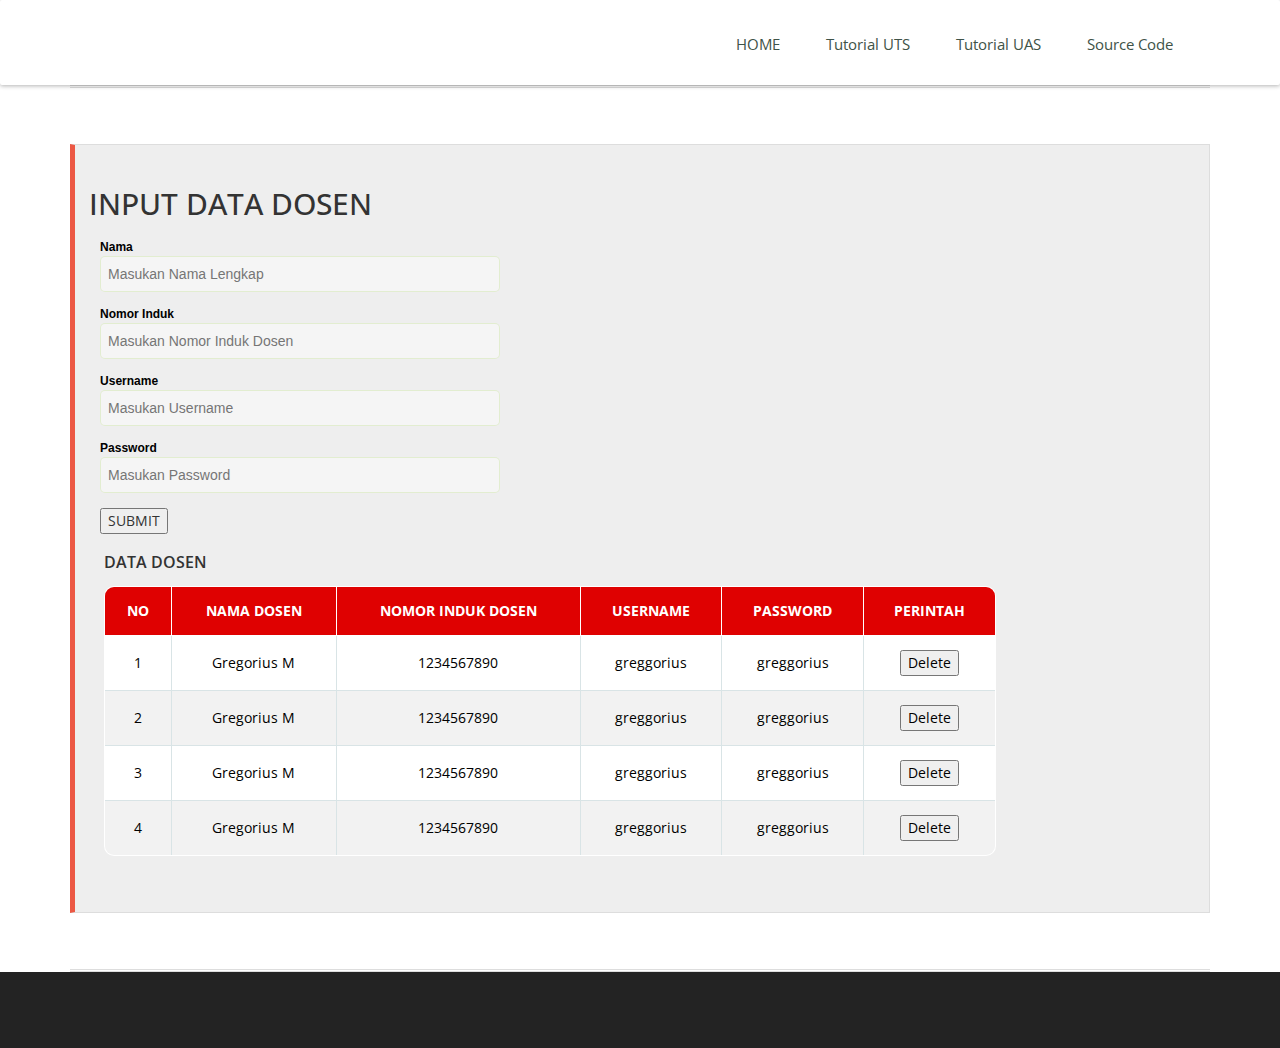
<file: src/main/webapp/index.html>
<!DOCTYPE html>
<html>
<head>
<title>HOME</title>

<meta name="viewport" content="width=device-width, initial-scale=1">
<meta http-equiv="Content-Type" content="text/html; charset=utf-8" />


<link href="css/bootstrap.css" rel='stylesheet' type='text/css' />
<link href="css/style.css" rel="stylesheet" type="text/css" media="all" />
<link href="css/boxalert.css" rel='stylesheet' type='text/css' />
<link href="css/table.css" rel='stylesheet' type='text/css' />
<link href="css/form.css" rel='stylesheet' type='text/css' />

<script type="text/javascript" src="js/jquery-1.11.0.min.js"></script>
<script src="js/boxalert.js"></script>
<script type="application/x-javascript"> addEventListener("load", function() { setTimeout(hideURLbar, 0); }, false); function hideURLbar(){ window.scrollTo(0,1); } </script>

<link href='http://fonts.googleapis.com/css?family=Oswald:400,700,300|Open+Sans:300italic,400italic,600italic,400,300,600,700' rel='stylesheet' type='text/css'>

<script src="js/wow.min.js"></script>
<link href="css/animate.css" rel='stylesheet' type='text/css' />
<script>new WOW().init();</script>


</head>
<body>


<div class="header box css3-shadow" id="head">
 	<div class="container">
	  <div class="header-top">
	        
			
		 					 
		     <div class="h_menu4">
			 
				<a class="toggleMenu" href="#">Menu</a>
				<ul class="nav">
					<li class="active"><a class="scroll" href="index.html">HOME</a></li>
					<li><a href="uts.html">Tutorial UTS</a>
					<li><a href="uas.html">Tutorial UAS</a>
					<li><a href="https://github.com/MughniSalam/UASP4_Mughni.git">Source Code</a>
				</ul>
				
				<script type="text/javascript" src="js/nav.js"></script>
			</div>

			<div class="clearfix"> </div>
			
			
		  </div>
	</div>
</div>

<!-- BOX MESSAGE 

<div class="info-box alert">
<div class="text">Success &#8211; Your message will goes here</div>
<p><a class="toggle-alert" href="#">Toggle</a></p></div>
-->

<!--CONTENT -->
	
<div class="container">

	<div class="mid-section">

		<div class="mid-top wow fadeInUpBig animated animated" data-wow-delay="0.4s">
		
		    <div  class="form1">
    		<h2>INPUT DATA DOSEN</h3><br/>
			<form id="contactform"> 
    			<p class="contact1"><label for="nama">Nama</label></p> 
    			<input id="name" name="name" placeholder="Masukan Nama Lengkap" required="" tabindex="1" type="text"> 
    			               
                <p class="contact1"><label for="username">Nomor Induk</label></p> 
    			<input id="username" name="username" placeholder="Masukan Nomor Induk Dosen" required="" tabindex="1" type="text"><br/>            
  				
				<p class="contact1"><label for="username">Username</label></p> 
    			<input id="username" name="username" placeholder="Masukan Username" required="" tabindex="1" type="text"><br/> 
            	
            	<p class="contact1"><label for="username">Password</label></p> 
    			<input id="username" name="username" placeholder="Masukan Password" required="" tabindex="1" type="password"><br/> 
    			<button type="button">SUBMIT</button>
				 	 
			</form> </div>
			<br/>
			<div class="col-md-10 mid-text">
				 <h3>DATA DOSEN</h3>
					<!-- <p>Lorem ipsum dolor sit amet consectetur adipisicing elit, sed do eiusmod tempor incididunt ut labore et Lorem ipsum dolor sit amet consectetur adipisicing elit, sed do eiusmod tempor incididunt ut labore et dolore magna aliqua. dolore magna aliqua. Lorem ipsum dolor sit amet consectetur adipisicing elit, sed do eiusmod tempor incididunt ut labore et Lorem ipsum dolor sit amet consectetur adipisicing elit, sed do eiusmod tempor incididunt ut labore et dolore magna aliqua. dolore magna aliqua.</p> -->


<table class="responstable">
  
  <tr>
    <th><span>NO</span></th>
	<th><span>NAMA DOSEN</span></th>
    <th>NOMOR INDUK DOSEN </th>
    <th>USERNAME</th>
    <th>PASSWORD</th>
    <th>PERINTAH</th>
  </tr>
  
  <tr>
	<td>1</td>
    <td>Gregorius M</td>
    <td>1234567890</td>
    <td>greggorius</td>
    <td>greggorius</td>
    <td><button type="button">Delete</button></td>
  </tr>
  
  <tr>
	<td>2</td>
    <td>Gregorius M</td>
    <td>1234567890</td>
    <td>greggorius</td>
    <td>greggorius</td>
    <td><button type="button">Delete</button></td>
  </tr>
  
  <tr>
	<td>3</td>
    <td>Gregorius M</td>
    <td>1234567890</td>
    <td>greggorius</td>
    <td>greggorius</td>
    <td><button type="button">Delete</button></td>
  </tr>
  
  <tr>
	<td>4</td>
    <td>Gregorius M</td>
    <td>1234567890</td>
    <td>greggorius</td>
    <td>greggorius</td>
    <td><button type="button">Delete</button></td>
  </tr>
  
</table>
					
			</div>
			<div class="clearfix"></div>
		</div>
	</div>
</div>

<!--/start-copyright-section-->
	<div class="copyright">
	<div class="container">
	<div class="logo2  wow bounceInLeft" data-wow-delay="0.4s"><a href="index.html"><img src="images/logo2.png" alt=""/ title="logo" /></a></div>
	<p class="write  wow bounceInRight" data-wow-delay="0.4s">Copyright &copy; 2015 | Mughni Salam</a></p>
	</div>
	<div class="clearfix"></div>
	</div>
			
</body>
</html>
</file>
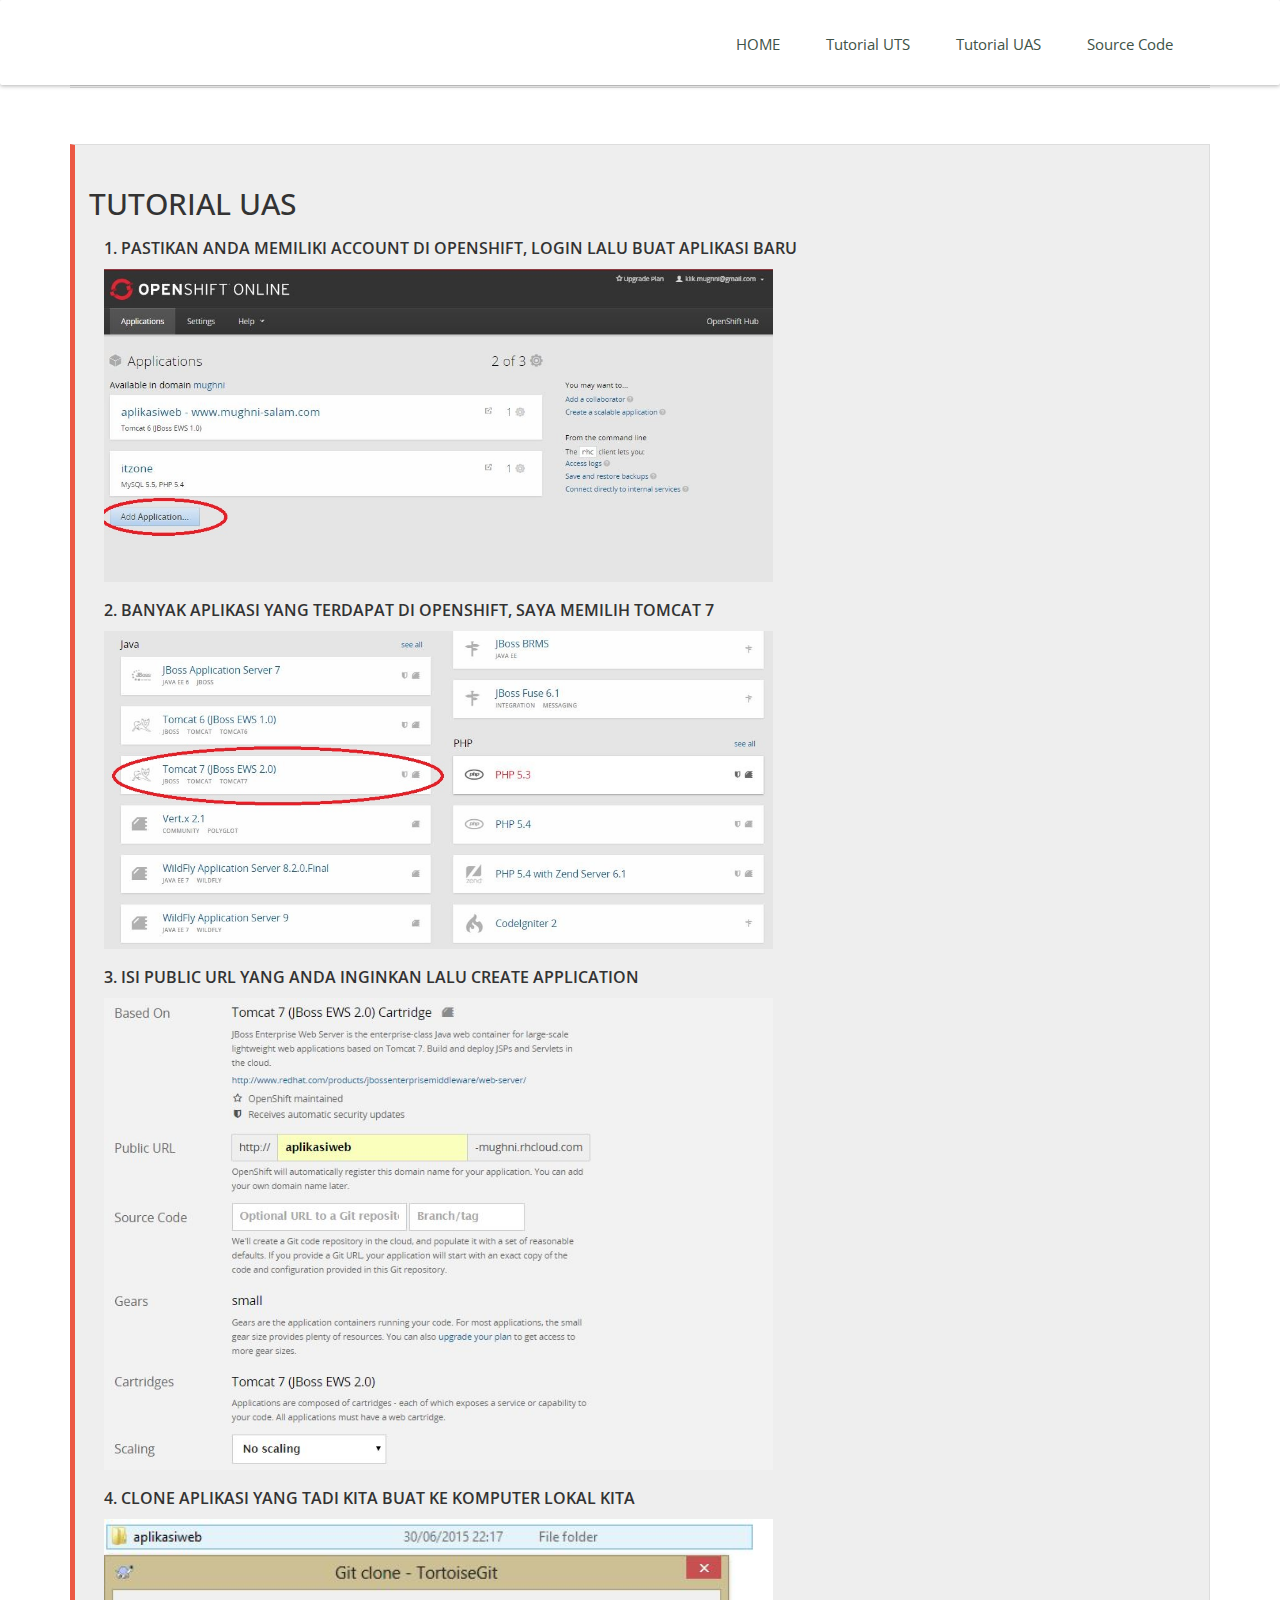
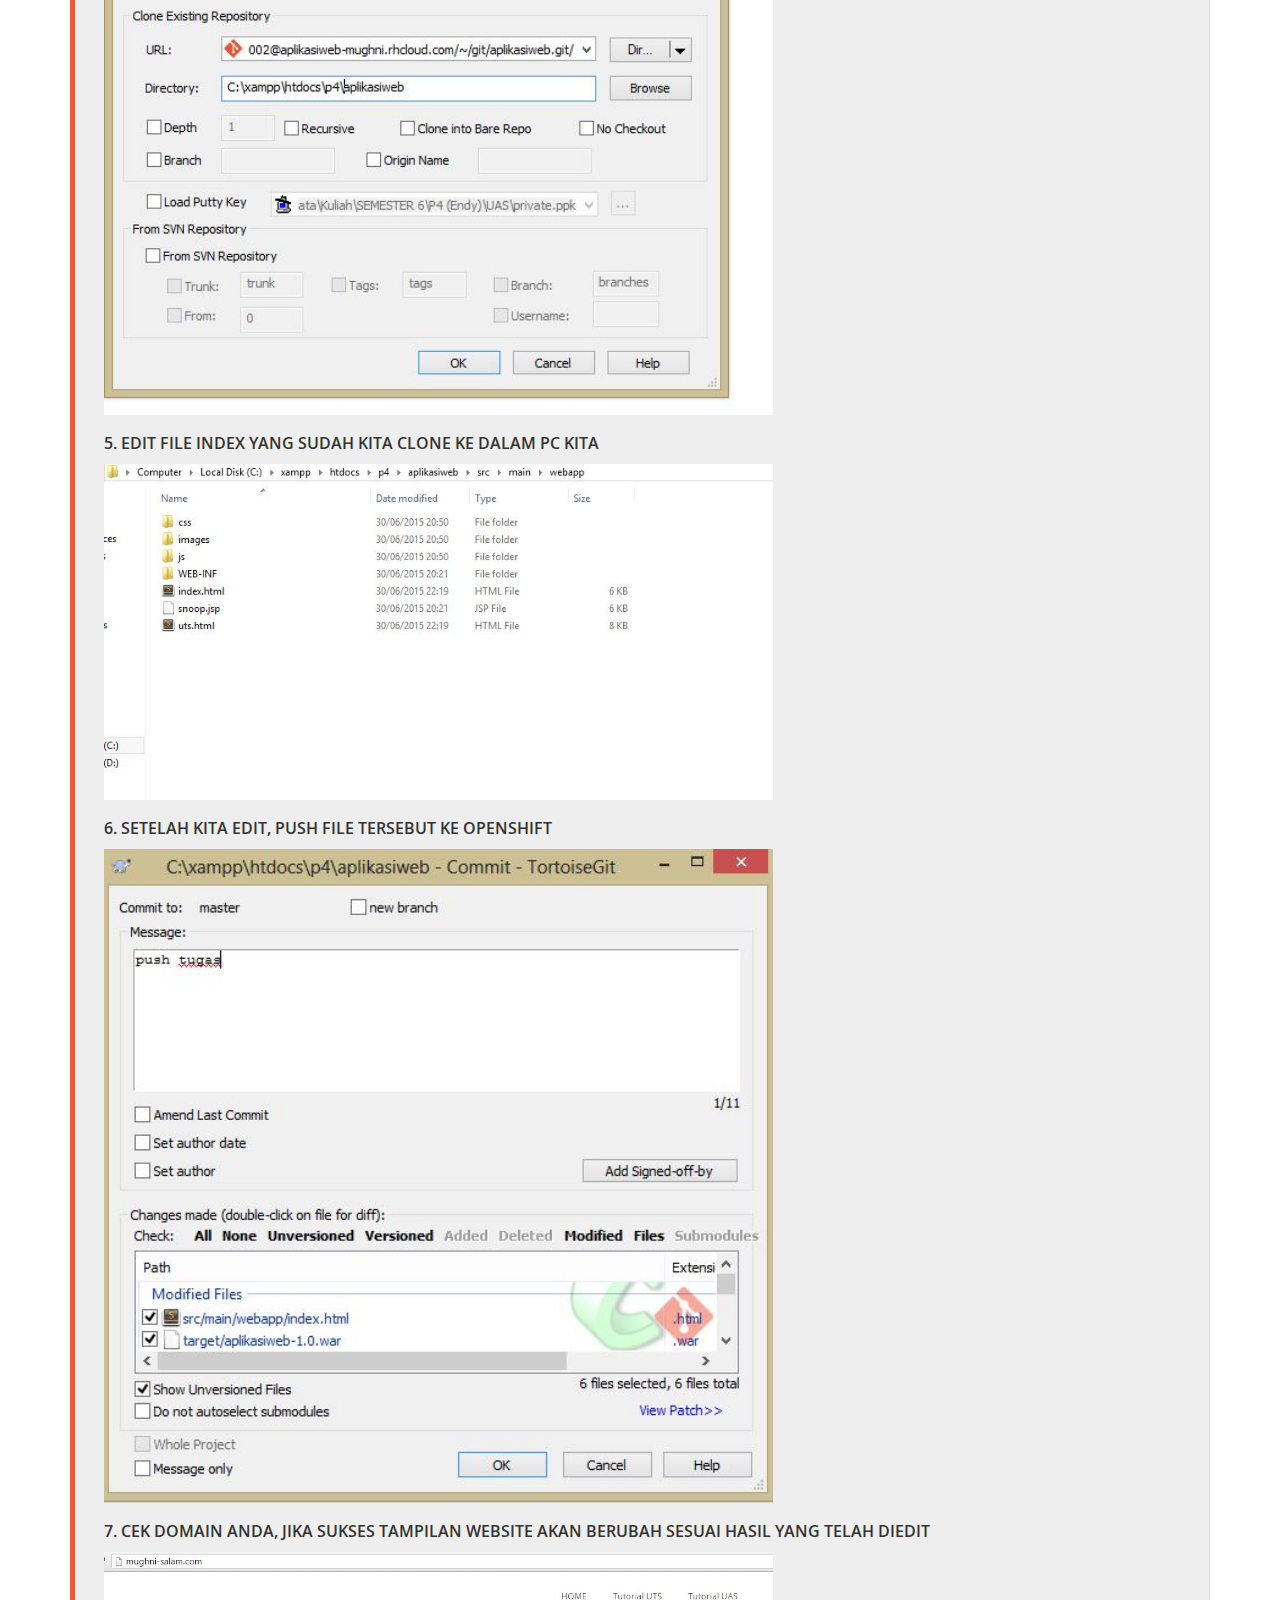
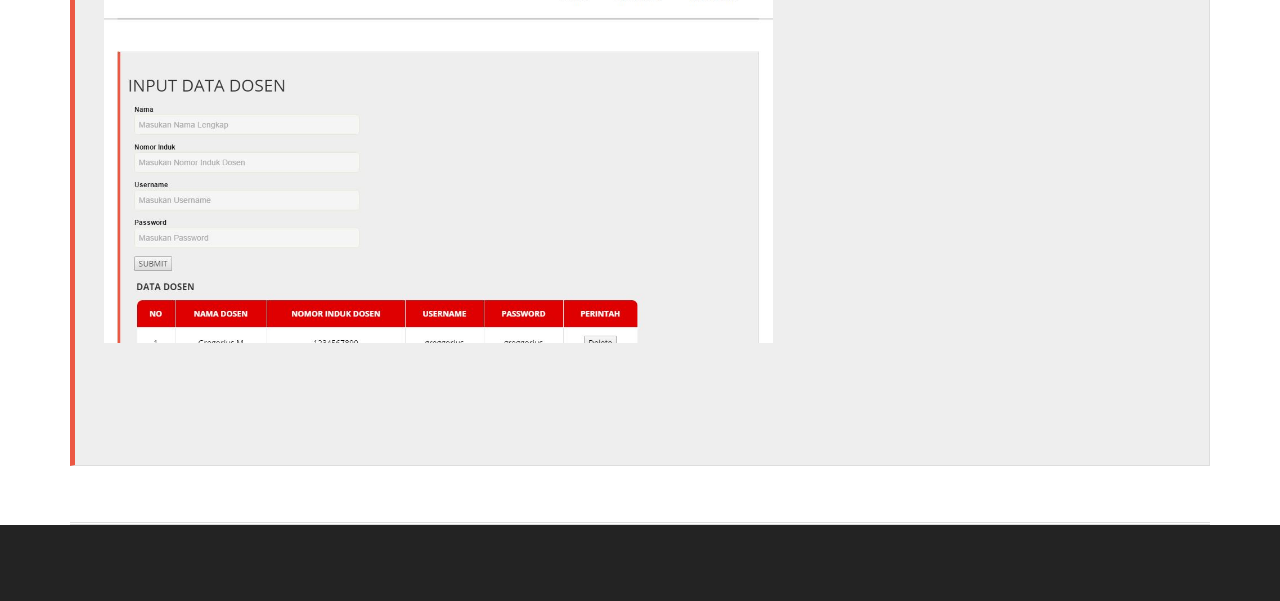
<file: src/main/webapp/uas.html>
<!DOCTYPE html>
<html>
<head>
<title>TUTORIAL UAS</title>

<meta name="viewport" content="width=device-width, initial-scale=1">
<meta http-equiv="Content-Type" content="text/html; charset=utf-8" />


<link href="css/bootstrap.css" rel='stylesheet' type='text/css' />
<link href="css/style.css" rel="stylesheet" type="text/css" media="all" />
<link href="css/boxalert.css" rel='stylesheet' type='text/css' />
<link href="css/table.css" rel='stylesheet' type='text/css' />
<link href="css/form.css" rel='stylesheet' type='text/css' />

<script type="text/javascript" src="js/jquery-1.11.0.min.js"></script>
<script src="js/boxalert.js"></script>
<script type="application/x-javascript"> addEventListener("load", function() { setTimeout(hideURLbar, 0); }, false); function hideURLbar(){ window.scrollTo(0,1); } </script>

<link href='http://fonts.googleapis.com/css?family=Oswald:400,700,300|Open+Sans:300italic,400italic,600italic,400,300,600,700' rel='stylesheet' type='text/css'>

<script src="js/wow.min.js"></script>
<link href="css/animate.css" rel='stylesheet' type='text/css' />
<script>new WOW().init();</script>


</head>
<body>


<div class="header box css3-shadow" id="head">
 	<div class="container">
	  <div class="header-top">
	        
			
		 					 
		     <div class="h_menu4">
			 
				<a class="toggleMenu" href="#">Menu</a>
				<ul class="nav">
					<li class="active"><a class="scroll" href="index.html">HOME</a></li>
					<li><a href="uts.html">Tutorial UTS</a>
					<li><a href="uas.html">Tutorial UAS</a>
					<li><a href="https://github.com/MughniSalam/UASP4_Mughni.git">Source Code</a>
				</ul>
				
				<script type="text/javascript" src="js/nav.js"></script>
			</div>

			<div class="clearfix"> </div>
			
			
		  </div>
	</div>
</div>

<!-- BOX MESSAGE 

<div class="info-box alert">
<div class="text">Success &#8211; Your message will goes here</div>
<p><a class="toggle-alert" href="#">Toggle</a></p></div>
-->

<!--CONTENT -->
	
<div class="container">

	<div class="mid-section">

		<div class="mid-top wow fadeInUpBig animated animated" data-wow-delay="0.4s">
		
		<p>
			<h2>TUTORIAL UAS</h3><br/>
			<div class="col-md-10 mid-text">
				 <h3>1. Pastikan anda memiliki account di openshift, login lalu buat aplikasi baru</h3>
					<img src="images/uas9.JPG" alt=""/ title="1" height="75%" width="75%" /></a><br/><br/>
				<h3>2. Banyak aplikasi yang terdapat di Openshift, saya memilih Tomcat 7</h3>
					<img src="images/uas1.JPG" alt=""/ title="1" height="75%" width="75%" /></a><br/><br/>
				<h3>3. Isi public URL yang anda inginkan lalu create application</h3>
					<img src="images/uas2.JPG" alt=""/ title="1" height="75%" width="75%" /></a><br/><br/>
				<h3>4. Clone aplikasi yang tadi kita buat ke komputer lokal kita</h3>
					<img src="images/uas3.JPG" alt=""/ title="1" height="75%" width="75%" /></a><br/><br/>
				<h3>5. Edit file index yang sudah kita clone ke dalam PC kita</h3>
					<img src="images/uas4.JPG" alt=""/ title="1" height="75%" width="75%" /></a><br/><br/>		
				<h3>6. Setelah kita edit, push file tersebut ke Openshift</h3>
					<img src="images/uas5.JPG" alt=""/ title="1" height="75%" width="75%" /></a><br/><br/>		
				<h3>7. Cek domain anda, jika sukses tampilan website akan berubah sesuai hasil yang telah diedit</h3>
					<img src="images/uas6.JPG" alt=""/ title="1" height="75%" width="75%" /></a><br/><br/><br/><br/><br/>


					</p>


					
			</div>
			<div class="clearfix"></div>
		</div>
	</div>
</div>

<!--/start-copyright-section-->
	<div class="copyright">
	<div class="container">
	<div class="logo2  wow bounceInLeft" data-wow-delay="0.4s"><a href="index.html"><img src="images/logo2.png" alt=""/ title="logo" /></a></div>
	<p class="write  wow bounceInRight" data-wow-delay="0.4s">Copyright &copy; 2015 | Mughni Salam</a></p>
	</div>
	<div class="clearfix"></div>
	</div>
			
</body>
</html>
</file>
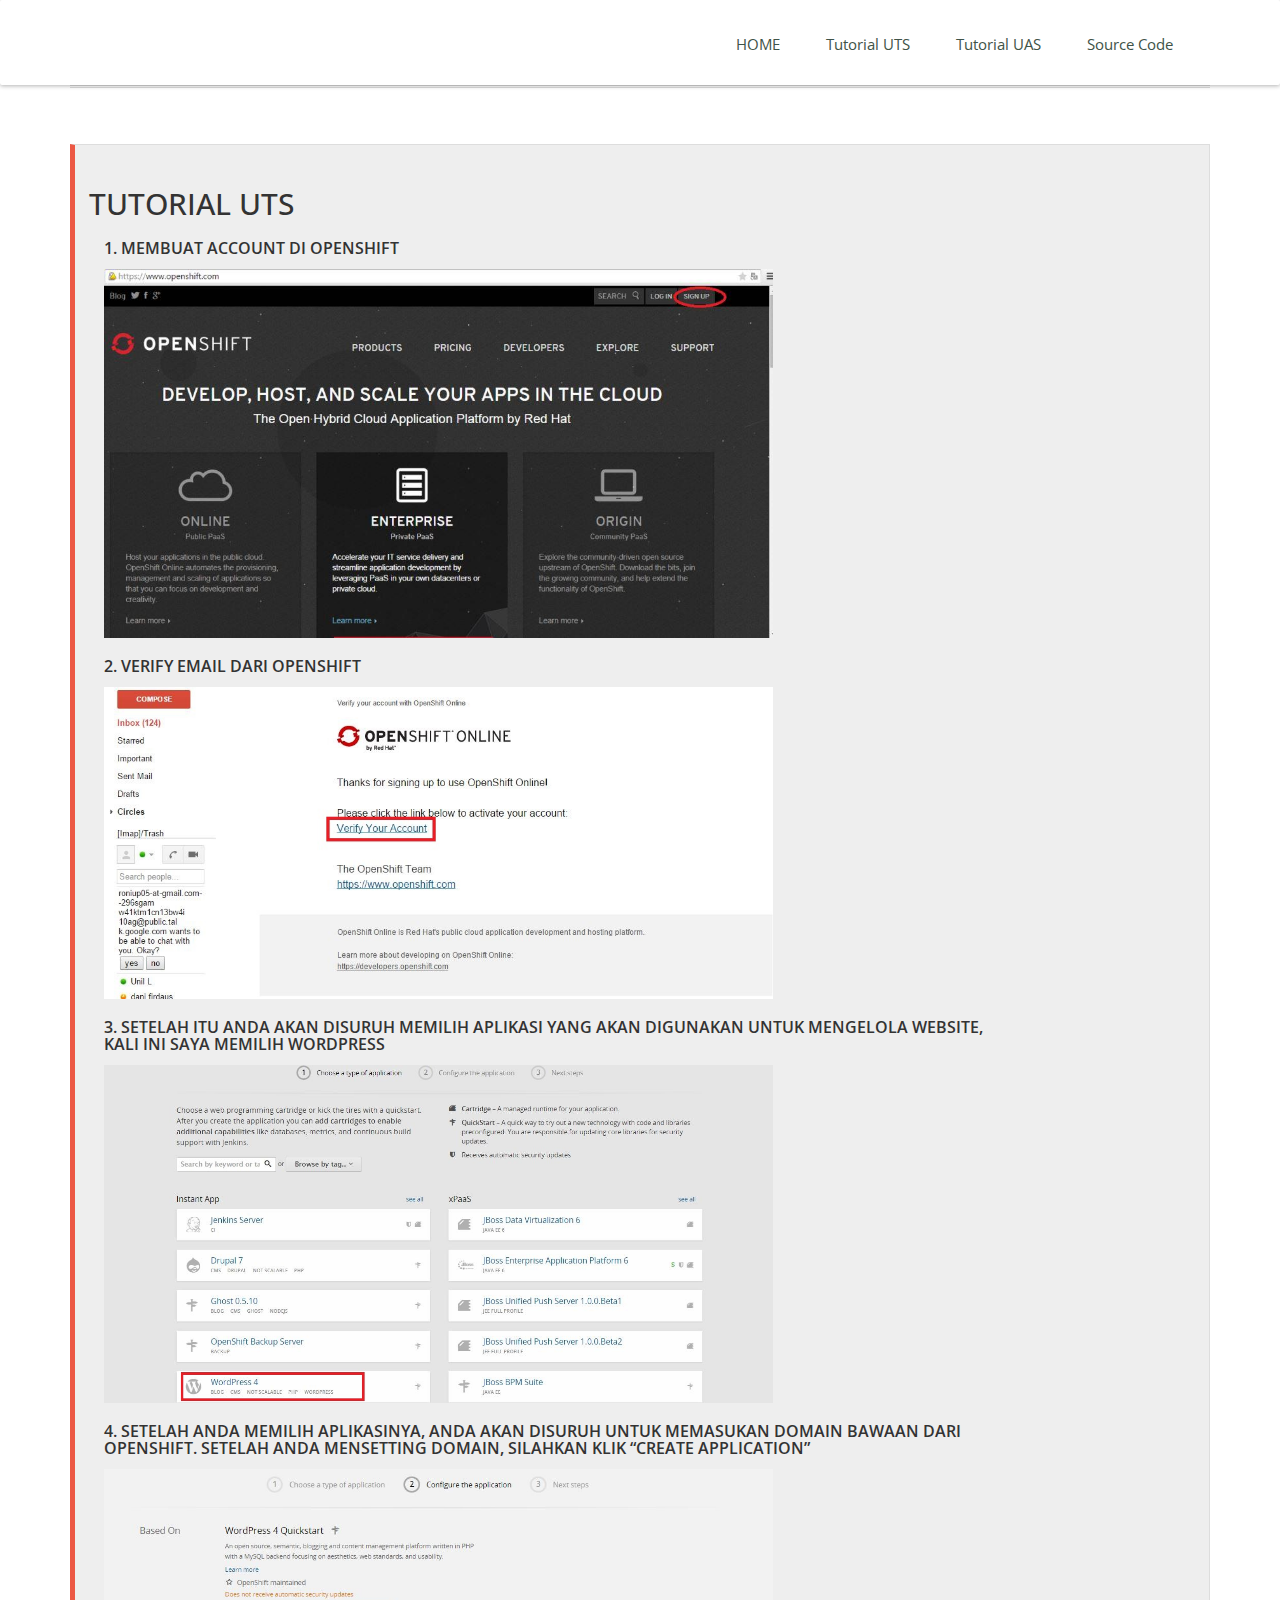
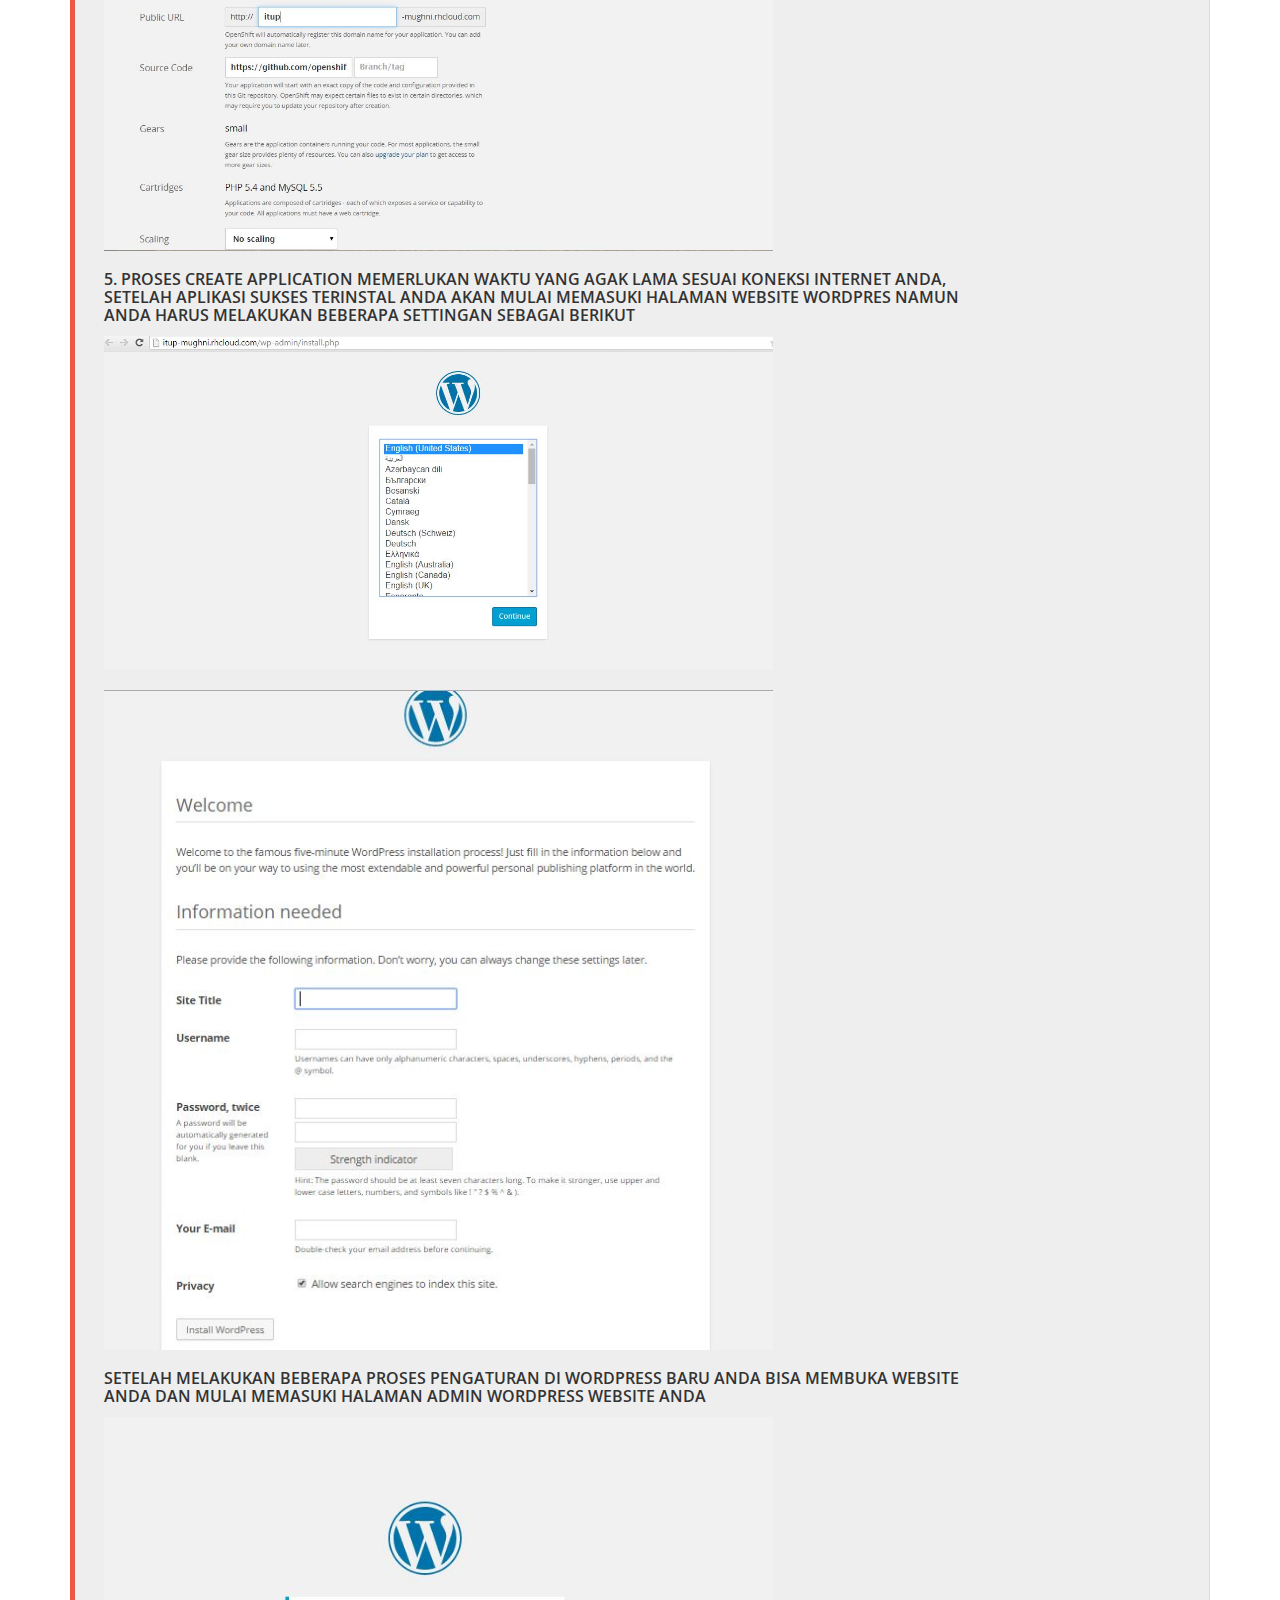
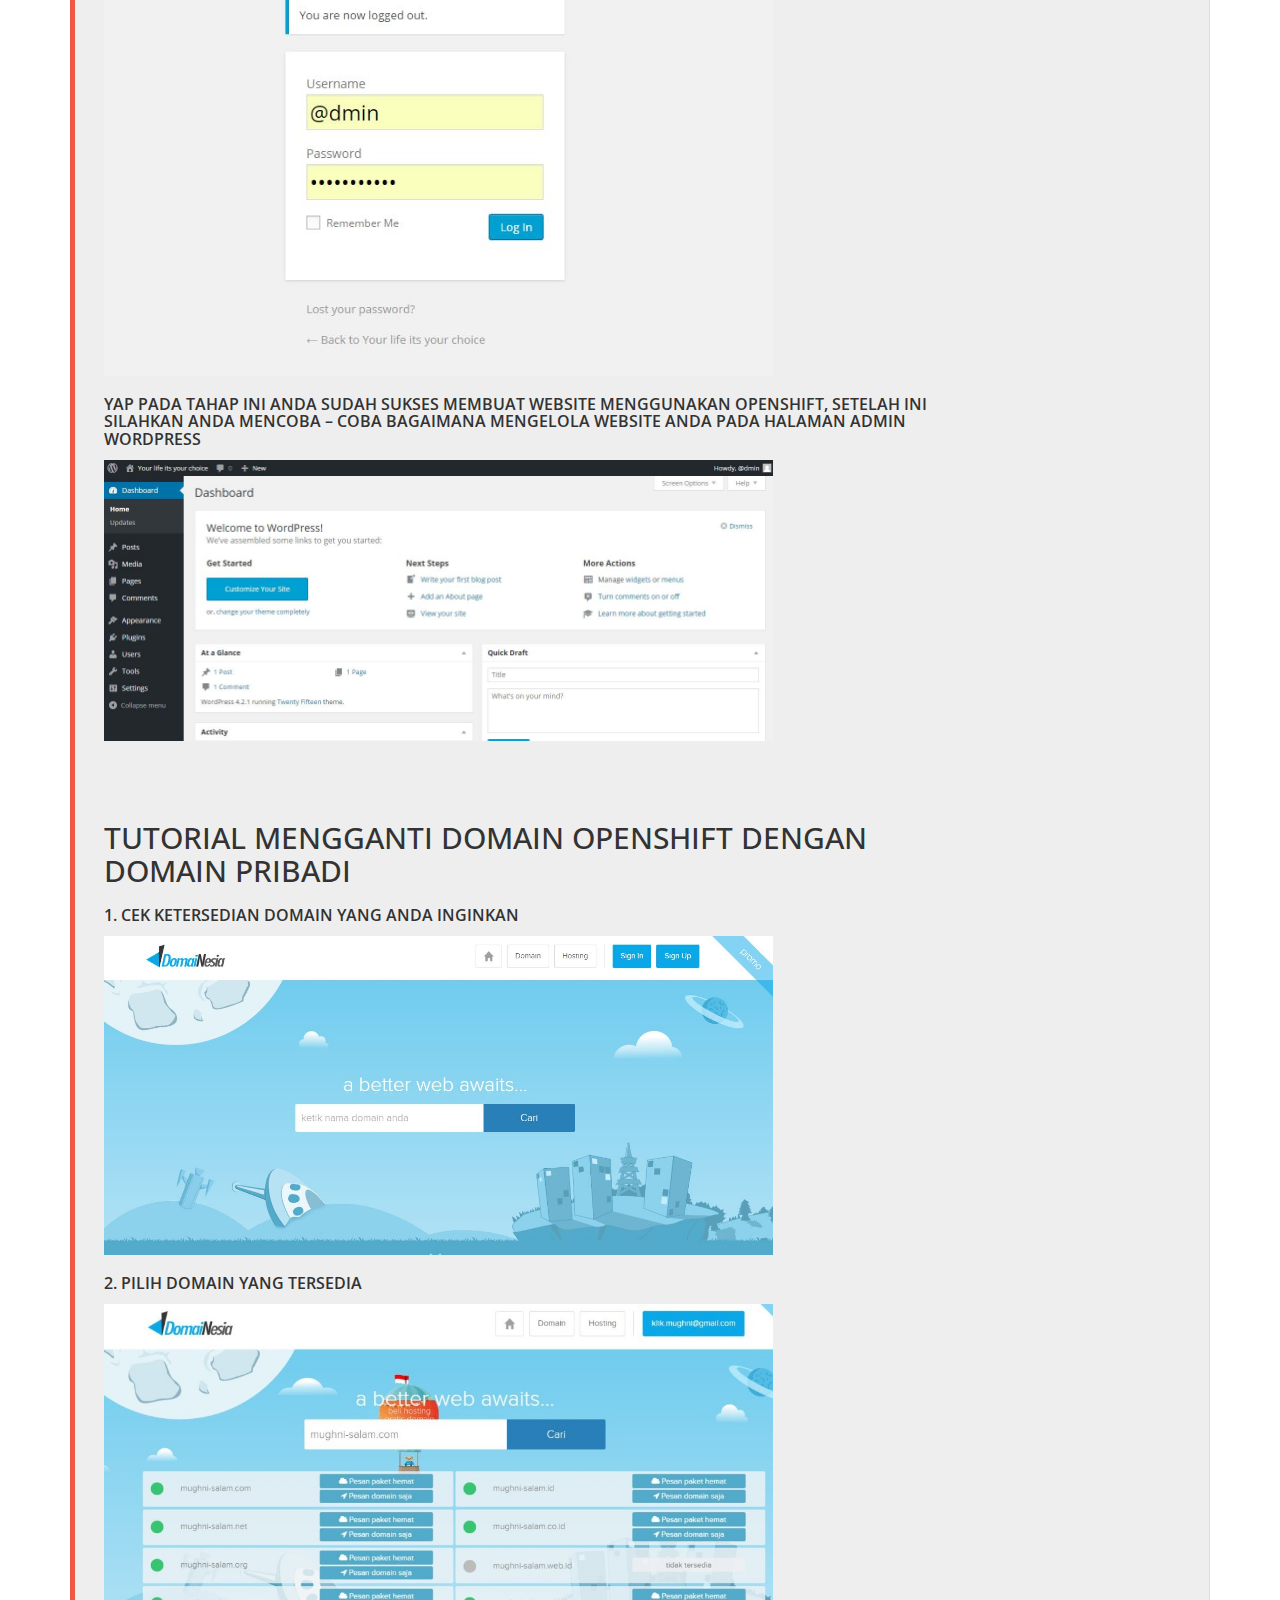
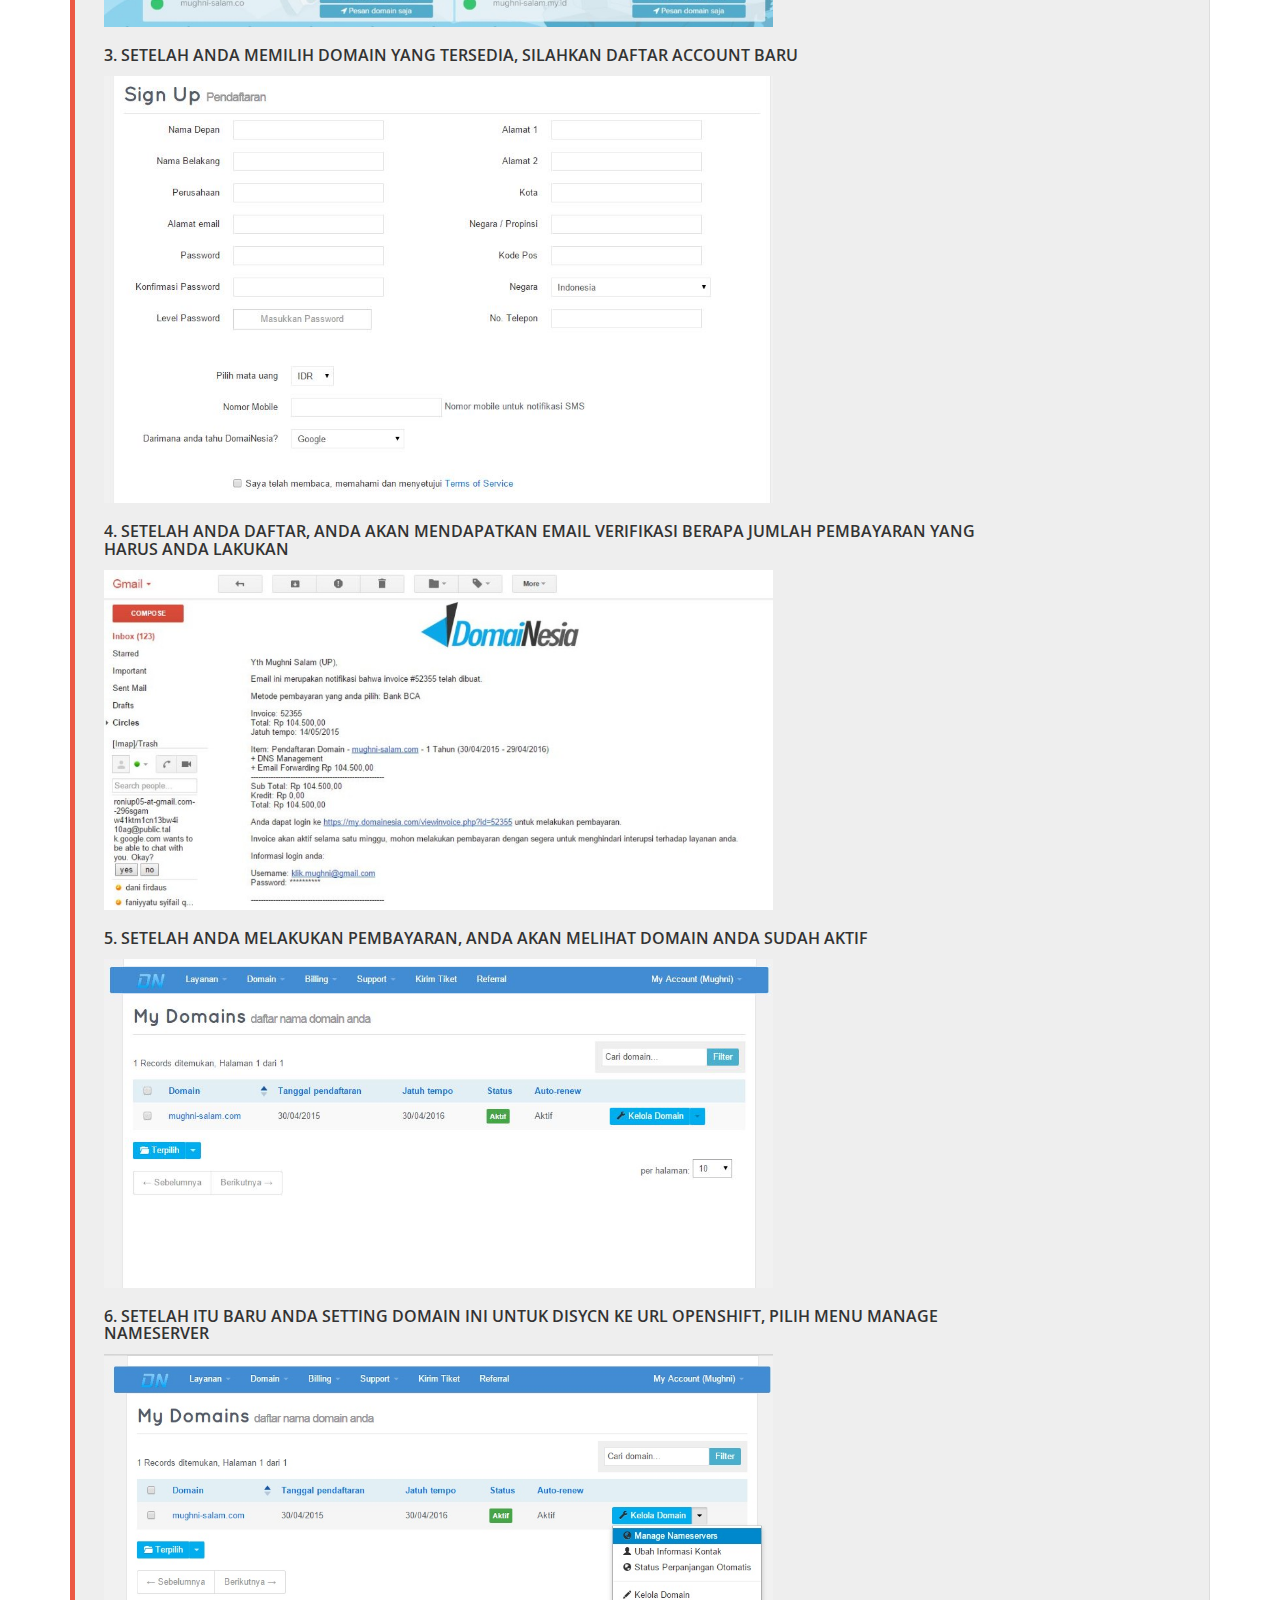
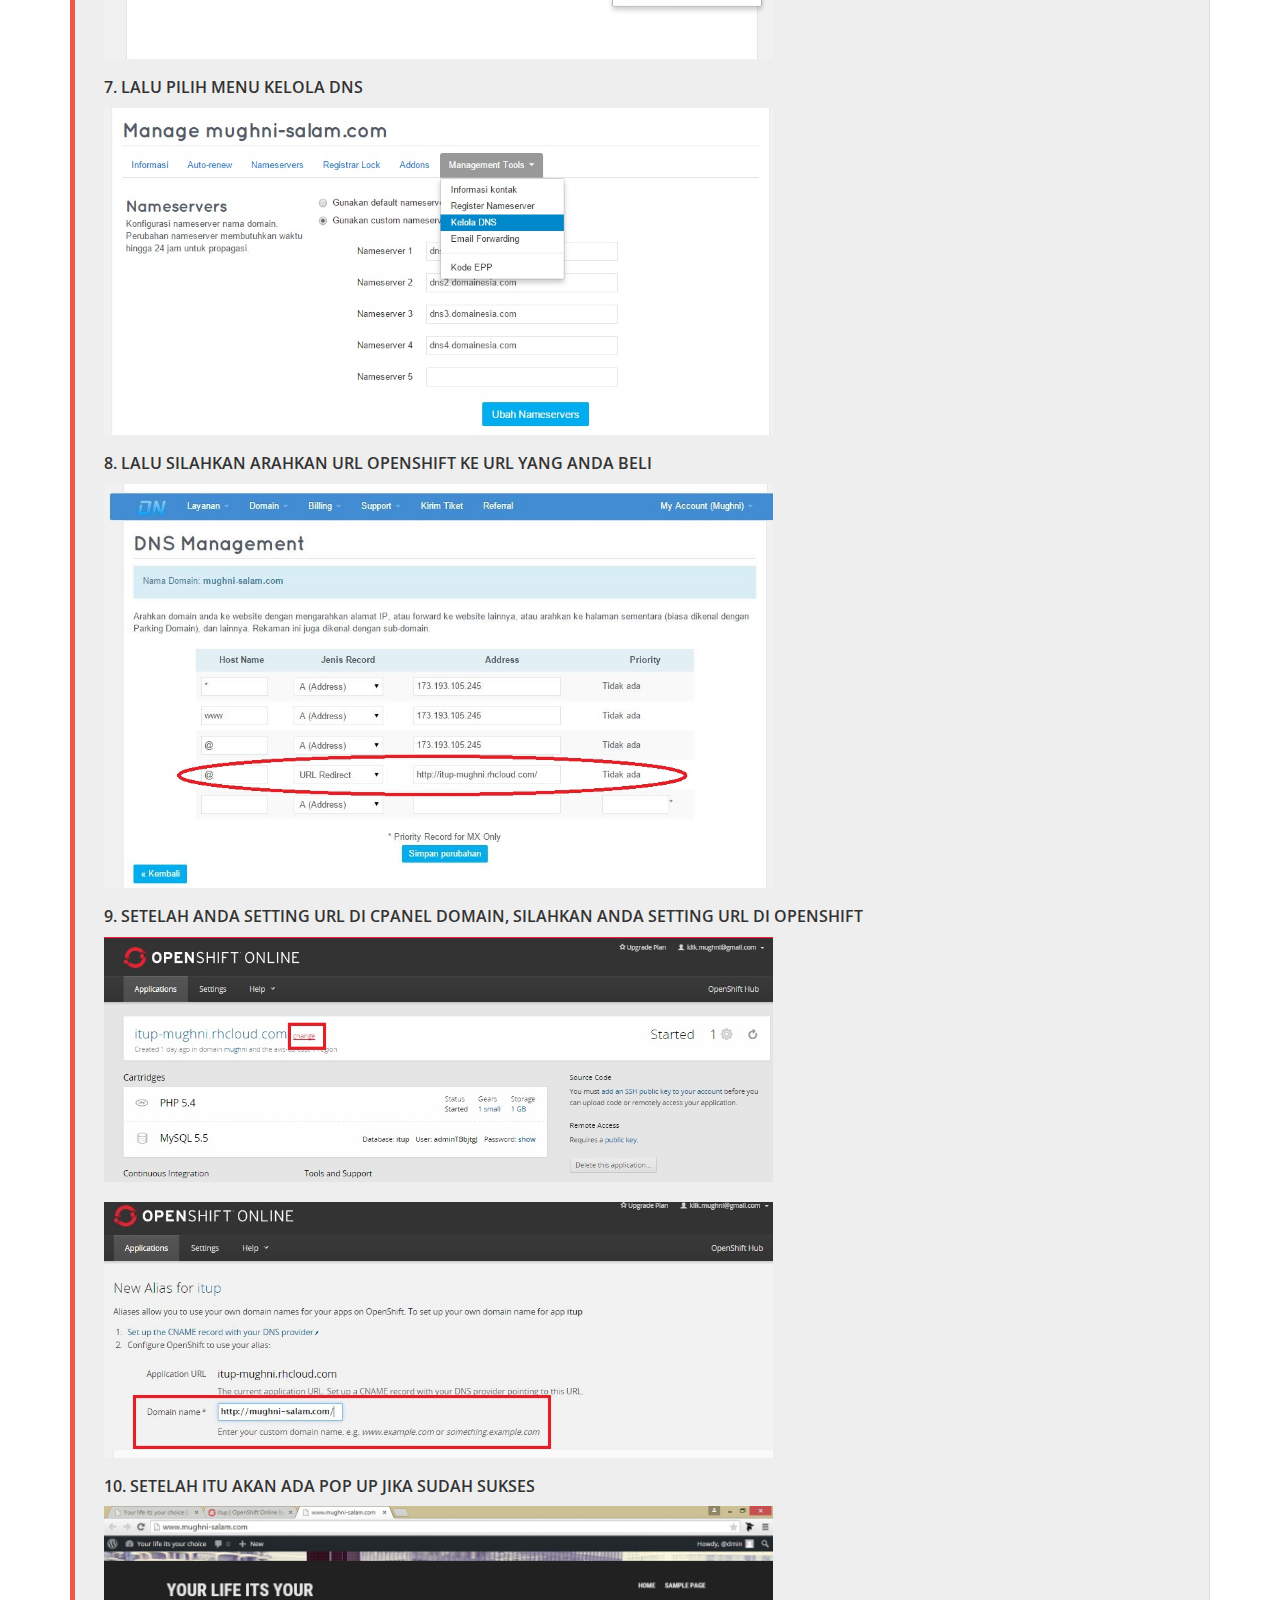
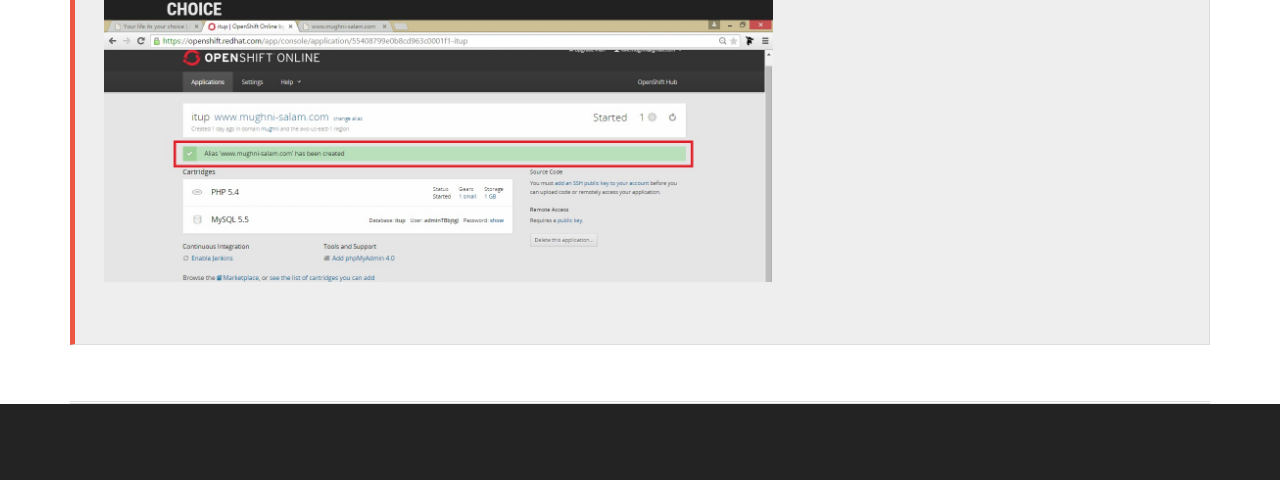
<file: src/main/webapp/uts.html>
<!DOCTYPE html>
<html>
<head>
<title>TUTORIAL UTS</title>
<title>Data Dosen</title>

<meta name="viewport" content="width=device-width, initial-scale=1">
<meta http-equiv="Content-Type" content="text/html; charset=utf-8" />


<link href="css/bootstrap.css" rel='stylesheet' type='text/css' />
<link href="css/style.css" rel="stylesheet" type="text/css" media="all" />
<link href="css/boxalert.css" rel='stylesheet' type='text/css' />
<link href="css/table.css" rel='stylesheet' type='text/css' />
<link href="css/form.css" rel='stylesheet' type='text/css' />

<script type="text/javascript" src="js/jquery-1.11.0.min.js"></script>
<script src="js/boxalert.js"></script>
<script type="application/x-javascript"> addEventListener("load", function() { setTimeout(hideURLbar, 0); }, false); function hideURLbar(){ window.scrollTo(0,1); } </script>

<link href='http://fonts.googleapis.com/css?family=Oswald:400,700,300|Open+Sans:300italic,400italic,600italic,400,300,600,700' rel='stylesheet' type='text/css'>

<script src="js/wow.min.js"></script>
<link href="css/animate.css" rel='stylesheet' type='text/css' />
<script>new WOW().init();</script>


</head>
<body>


<div class="header box css3-shadow" id="head">
 	<div class="container">
	  <div class="header-top">
	        
			
		 					 
		     <div class="h_menu4">
			 
				<a class="toggleMenu" href="#">Menu</a>
				<ul class="nav">
					<li class="active"><a class="scroll" href="index.html">HOME</a></li>
					<li><a href="uts.html">Tutorial UTS</a>
					<li><a href="uas.html">Tutorial UAS</a>
					<li><a href="https://github.com/MughniSalam/UASP4_Mughni.git">Source Code</a>
				</ul>
				
				<script type="text/javascript" src="js/nav.js"></script>
			</div>

			<div class="clearfix"> </div>
			
			
		  </div>
	</div>
</div>

<!-- BOX MESSAGE 

<div class="info-box alert">
<div class="text">Success &#8211; Your message will goes here</div>
<p><a class="toggle-alert" href="#">Toggle</a></p></div>
-->

<!--CONTENT -->
	
<div class="container">

	<div class="mid-section">

		<div class="mid-top wow fadeInUpBig animated animated" data-wow-delay="0.4s">
		
		<p>
			<h2>TUTORIAL UTS</h3><br/>
			<div class="col-md-10 mid-text">
				 <h3>1. Membuat account di openshift</h3>
					<img src="images/141.jpg" alt=""/ title="1" height="75%" width="75%" /></a><br/><br/>
				<h3>2. Verify email dari openshift</h3>
					<img src="images/3.jpg" alt=""/ title="1" height="75%" width="75%" /></a><br/><br/>
				<h3>3. Setelah itu anda akan disuruh memilih aplikasi yang akan digunakan untuk mengelola website, kali ini saya memilih wordpress</h3>
					<img src="images/5.jpg" alt=""/ title="1" height="75%" width="75%" /></a><br/><br/>
				<h3>4. Setelah anda memilih aplikasinya, anda akan disuruh untuk memasukan domain bawaan dari openshift. Setelah anda mensetting domain, silahkan klik “create application”</h3>
					<img src="images/6.jpg" alt=""/ title="1" height="75%" width="75%" /></a><br/><br/>
				<h3>5. Proses create application memerlukan waktu yang agak lama sesuai koneksi internet anda, setelah aplikasi sukses terinstal anda akan mulai memasuki halaman website wordpres namun anda harus melakukan beberapa settingan sebagai berikut</h3>
					<img src="images/8.jpg" alt=""/ title="1" height="75%" width="75%" /></a><br/><br/>		
					<img src="images/9.jpg" alt=""/ title="1" height="75%" width="75%" /></a><br/><br/>				
				<h3>setelah melakukan beberapa proses pengaturan di wordpress baru anda bisa membuka website anda dan mulai memasuki halaman admin wordpress website anda</h3>
					<img src="images/111.jpg" alt=""/ title="1" height="75%" width="75%" /></a><br/><br/>		
				<h3>yap pada tahap ini anda sudah sukses membuat website menggunakan openshift, setelah ini silahkan anda mencoba – coba bagaimana mengelola website anda pada halaman admin wordpress</h3>
					<img src="images/12.jpg" alt=""/ title="1" height="75%" width="75%" /></a><br/><br/><br/><br/><br/>
				<h2>TUTORIAL MENGGANTI DOMAIN OPENSHIFT DENGAN DOMAIN PRIBADI</h3><br/>
				 
				 <h3>1. Cek ketersedian domain yang anda inginkan</h3>
					<img src="images/1.jpg" alt=""/ title="1" height="75%" width="75%" /></a><br/><br/>

				<h3>2. Pilih domain yang tersedia</h3>
					<img src="images/2-1024x495.jpg" alt=""/ title="1" height="75%" width="75%" /></a><br/><br/>

				<h3>3. Setelah anda memilih domain yang tersedia, silahkan daftar account baru</h3>
					<img src="images/31.jpg" alt=""/ title="1" height="75%" width="75%" /></a><br/><br/>

				<h3>4. Setelah anda daftar, anda akan mendapatkan email verifikasi berapa jumlah pembayaran yang harus anda lakukan</h3>
					<img src="images/4-1024x520.jpg" alt=""/ title="1" height="75%" width="75%" /></a><br/><br/>

				<h3>5. Setelah anda melakukan pembayaran, anda akan melihat domain anda sudah aktif</h3>
					<img src="images/51.jpg" alt=""/ title="1" height="75%" width="75%" /></a><br/><br/>

				<h3>6. Setelah itu baru anda setting domain ini untuk disycn ke url openshift, pilih menu manage nameserver</h3>
					<img src="images/61.jpg" alt=""/ title="1" height="75%" width="75%" /></a><br/><br/>		

				<h3>7. Lalu pilih menu kelola DNS</h3>
					<img src="images/71.jpg" alt=""/ title="1" height="75%" width="75%" /></a><br/><br/>		

				<h3>8. Lalu silahkan arahkan url openshift ke url yang anda beli</h3>
					<img src="images/81.jpg" alt=""/ title="1" height="75%" width="75%" /></a><br/><br/>

				<h3>9. Setelah anda setting URL di cpanel domain, silahkan anda setting url di openshift</h3>
					<img src="images/91.jpg" alt=""/ title="1" height="75%" width="75%" /></a><br/><br/>
					<img src="images/101.jpg" alt=""/ title="1" height="75%" width="75%" /></a><br/><br/>

				<h3>10. Setelah itu akan ada pop up jika sudah sukses</h3>
					<img src="images/13.jpg" alt=""/ title="1" height="75%" width="75%" /></a><br/><br/>


					</p>


					
			</div>
			<div class="clearfix"></div>
		</div>
	</div>
</div>

<!--/start-copyright-section-->
	<div class="copyright">
	<div class="container">
	<div class="logo2  wow bounceInLeft" data-wow-delay="0.4s"><a href="index.html"><img src="images/logo2.png" alt=""/ title="logo" /></a></div>
	<p class="write  wow bounceInRight" data-wow-delay="0.4s">Copyright &copy; 2015 | Mughni Salam</a></p>
	</div>
	<div class="clearfix"></div>
	</div>
			
</body>
</html>
</file>
<file: src/main/webapp/css/style.css>
/*--
Author: W3layouts
Author URL: http://w3layouts.com
License: Creative Commons Attribution 3.0 Unported
License URL: http://creativecommons.org/licenses/by/3.0/
--*/
body{
	padding:0;
	margin:0;
	font-family: 'Open Sans', sans-serif;
	background:#fff;
	position:relative;
}
body a{
    transition:0.5s all;
	-webkit-transition:0.5s all;
	-moz-transition:0.5s all;
	-o-transition:0.5s all;
	-ms-transition:0.5s all;
}
a:hover{
 text-decoration:none;
}
input[type="button"],input[type="submit"],.port-grid ,.text p,.text h3{
	transition:0.5s all;
	-webkit-transition:0.5s all;
	-moz-transition:0.5s all;
	-o-transition:0.5s all;
	-ms-transition:0.5s all;
}
h1,h2,h3,h4,h5,h6{
	margin:0;			   
}	
p{
	margin:0;
}
ul{
	margin:0;
	padding:0;
}
label{
	margin:0;
}
/*-----start-header----*/
.box {
    width:100%;
    background:#fff;
    margin:0;
    border-radius:2px;
}
.css3-shadow{
    position:relative;
    -webkit-box-shadow:0 1px 4px rgba(0, 0, 0, 0.3);
    box-shadow:0 1px 4px rgba(0, 0, 0, 0.3);
}
.css3-shadow:after{
   content: "";
}
/*-------------*/
.logo{
  float: left;
  width: 25.5%;
  margin-top: 1.2em;
}
/* start h_menu */
.top-header {
	margin-top: 1.5em;
}
nav.top-nav {
	float: left;
}
.h_menu4{
	float:right;
}
.t-Menu {
    display: none;
	background:#E46A3B;
	width: 100%;
	color: #FFF;
	font-size: 1.5em;
}

.nav {
	list-style: none;
	padding: 0 1em;
	}
.nav ul {
    list-style: none;
	width: 13em;
	border:none;
	z-index:888;
}
.nav li a {
	display: block;
	padding: 29.5px 23px;
	color: #3f5348;
	font-size: 1.1em;
	text-transform: capitalize;
	font-weight: 400;
	-webkit-transition: all 0.3s ease-out;
	-moz-transition: all 0.3s ease-out;
	-ms-transition: all 0.3s ease-out;
	-o-transition: all 0.3s ease-out;
	transition: all 0.3s ease-out;
	text-decoration: none;
	border-top: 4px solid #fff;
}
.nav li a:hover {
	color:#fff;

}

.nav li {
    position: relative;
}
.nav li.active{
	
}
.nav > li {
    float:left;
    
}
.nav > li > a:hover{
 color: #E4600F;
 background: -moz-linear-gradient(top,  rgba(225,225,225,0.6) 0%, rgba(225,225,225,0.6) 35%, rgba(225,225,225,0.56) 46%, rgba(225,225,225,0.48) 54%, rgba(225,225,225,0.2) 72%, rgba(225,225,225,0.09) 81%, rgba(225,225,225,0.04) 86%, rgba(225,225,225,0) 100%); /* FF3.6+ */
background: -webkit-gradient(linear, left top, left bottom, color-stop(0%,rgba(225,225,225,0.6)), color-stop(35%,rgba(225,225,225,0.6)), color-stop(46%,rgba(225,225,225,0.56)), color-stop(54%,rgba(225,225,225,0.48)), color-stop(72%,rgba(225,225,225,0.2)), color-stop(81%,rgba(225,225,225,0.09)), color-stop(86%,rgba(225,225,225,0.04)), color-stop(100%,rgba(225,225,225,0))); /* Chrome,Safari4+ */
background: -webkit-linear-gradient(top,  rgba(225,225,225,0.6) 0%,rgba(225,225,225,0.6) 35%,rgba(225,225,225,0.56) 46%,rgba(225,225,225,0.48) 54%,rgba(225,225,225,0.2) 72%,rgba(225,225,225,0.09) 81%,rgba(225,225,225,0.04) 86%,rgba(225,225,225,0) 100%); /* Chrome10+,Safari5.1+ */
background: -o-linear-gradient(top,  rgba(225,225,225,0.6) 0%,rgba(225,225,225,0.6) 35%,rgba(225,225,225,0.56) 46%,rgba(225,225,225,0.48) 54%,rgba(225,225,225,0.2) 72%,rgba(225,225,225,0.09) 81%,rgba(225,225,225,0.04) 86%,rgba(225,225,225,0) 100%); /* Opera 11.10+ */
background: -ms-linear-gradient(top,  rgba(225,225,225,0.6) 0%,rgba(225,225,225,0.6) 35%,rgba(225,225,225,0.56) 46%,rgba(225,225,225,0.48) 54%,rgba(225,225,225,0.2) 72%,rgba(225,225,225,0.09) 81%,rgba(225,225,225,0.04) 86%,rgba(225,225,225,0) 100%); /* IE10+ */
background: linear-gradient(to bottom,  rgba(225,225,225,0.6) 0%,rgba(225,225,225,0.6) 35%,rgba(225,225,225,0.56) 46%,rgba(225,225,225,0.48) 54%,rgba(225,225,225,0.2) 72%,rgba(225,225,225,0.09) 81%,rgba(225,225,225,0.04) 86%,rgba(225,225,225,0) 100%); /* W3C */
filter: progid:DXImageTransform.Microsoft.gradient( startColorstr='#99e1e1e1', endColorstr='#00e1e1e1',GradientType=0 ); /* IE6-9 */
border-top: 4px solid #EC5844;
}

.nav > li.hover > ul {
    left:0px;
    top:80px;
}
.nav li li.hover ul {
    left: 100%;
   -webkit-transition: background .2s linear;
	-moz-transition: background .2s linear;
	-ms-transition: background .2s linear;
	-o-transition:  background .2s linear;
	transition: background .2s linear;
}
.nav > li > li > a{
	font-size: 0.85em;
	padding: 10px 20px;
	display: block;
	color: #555;
	background: #fff;
	position: relative;
	z-index: 9999;
	font-weight: normal;
	-webkit-transition: all 0.3s ease-out;
	-moz-transition: all 0.3s ease-out;
	-ms-transition: all 0.3s ease-out;
	-o-transition: all 0.3s ease-out;
	transition: all 0.3s ease-out;
	width: 100%;
	text-decoration: none;
	margin: 0;
	borde:none;
	text-transform: lowercase;
}
.nav li li {
	border-top:none;
}
.nav li li:hover{
	border-top:none;
}
.nav li li a{
	text-transform: capitalize;
	font-size:1em;
	padding: 0.8em;
	color:#999;
	 border-top:none;
	  border-bottom: 2px ridge rgba(245, 245, 245, 0.13);
}
.nav li li a:hover{
	color:#000;
	padding: 0.8em;
	background:#fff;
}
.nav > li >  ul {
    position: absolute;
    left: -9999px;
    padding: 0;
    z-index: 9999;
    background:#F4F4F4;
	padding:0em 0;
	border-top: 4px solid #EC5844;
}
a.toggleMenu {
  display: none;
}
/***** Media Quries *****/
	@media screen and (max-width: 800px) {
		.logo{
		text-align:center;
		float:none;
		margin-top:0.5em;
		margin-right: 0em;
		}
		.h_logo4{
			text-align:center;
			float: none;
			margin: 4% 0;
		}
		.h_menu4{
			float: none;
		}
		.t-Menu {
			padding: 5px 23px;
			width: 100%;
			display:block;
		}
		 a.t-Menu{
			padding: 5px 23px;
			color: #fff;	
			font-size: 19px;
			font-weight: 400;
			text-decoration:none;
		}
		.nav {
			margin-top: 0;
		}
		.nav li a {
			padding: 10px 15px;
		}
		.nav {
			background:#fff;
		}
		.active {
			display: block;
		}
		.nav > li {
			float: none;
		}
		.nav > li > .parent {
			background-position: 95% 50% !important;
		}
	   .nav ul {
			display: block;
			width: 100%;
		}
	   .nav > li.hover > ul , .nav li li.hover ul {
			position: static;
		}
		.header_bottom_right {
			float: right;
			width: 77%;
			text-align: center;
		}
		.h_menu4 {
		  float: none;
		  width: 100%;
			margin: 0.3em 0 0 0;
		}
		.social_icons {
	  float: right;
	  margin-top: 2em;
	  display: none;
	}
	}
/**************/
.logo a{
	display:block;
}
.social_icons{
	float:right;
	  margin-top: 2em;
}
.social_icons i {
  width:26px;
  height:26px;
  background: url('../images/s-icons.png') no-repeat 0px 0px;
  display: inline-block;
}
.social_icons  li {
list-style:none;
display:inline-block;
}
i.facebook {
  background-position: -241px -5px;
}
i.facebook:hover {
  background-position: -241px -44px;
}
i.twitter{
  background-position: -267px -5px;
}
i.twitter{
  background-position: -267px -44px;
}
i.rss{
  background-position: -293px -5px;
}
i.rss:hover{
  background-position: -293px -44px;
}

i.viemo{
  background-position: -318px -5px;
}
i.viemo:hover{
  background-position: -318px -44px;
}
i.youtube{
  background-position: -341px -5px;
}
i.youtube:hover{
  background-position: -341px -44px;
}
i.linkedin{
  background-position: -368px -5px;
}
i.linkedin:hover{
  background-position: -368px -44px;
}
.slider {
	position: relative;
	text-align: center;
	
}
.rslides {
  position: relative;
  list-style: none;
  overflow: hidden;
  width: 100%;
  padding: 0;
  margin: 0;
  }
.rslides h3{
	color: #fff;
  font-size: 3.5em;
  width: 73%;
  margin: 6em auto 0;
  font-weight: 400;
  text-transform:uppercase;
    line-height: 1.2em;
}
.rslides h3 span {
  color: #d6ff00;
}
.rslides p{
  color: #fff;
  font-size: 2.2em;
  font-weight: 300;
  text-align: center;
}
.rslides li {
  -webkit-backface-visibility: hidden;
  position: absolute;
  display: none;
  width: 100%;
  left: 0;
  top: 0;
  }
.rslides li:first-child {
  position: relative;
  display: block;
  float: left;
  }
.callbacks_tabs a:after {
	content: "\f111";
	font-size: 0;
	font-family: FontAwesome;
	visibility: visible;
	display: block;
	width: 51px;
	height: 27px;
	display: inline-block;
	border:1px solid #fff;
	background:#fff;
}
.callbacks_here a:after{
	border: 1px solid #F7F0F0;
	background:#EC5844;
}
.callbacks_tabs a{
	visibility:hidden;
}
.callbacks_tabs li{
	display:inline-block;
}
ul.callbacks_tabs.callbacks1_tabs {
position:absolute;
	bottom: 7.3%;
	z-index: 999;
	left: -76%;
	display: block;
}
.callbacks_nav {
  position: absolute;
  -webkit-tap-highlight-color: rgba(0,0,0,0);
  top: 73%;
	left: 15%;
  opacity: 0.7;
  z-index: 3;
  background: transparent url("../images/gif.png") no-repeat 0px 0px;
  margin-top: -45px;
  display:none;
  }
.callbacks_nav.next {
  left: auto;
  background-position: right top;
  right: 15%;
 }
/*--- slider---*/
.slider-bg {
  background:url("../images/bg.jpg") no-repeat 0px 0px;
   padding: 5em 0 0 0;
  background-size: cover;
  -webkit-background-size: cover;
  -o- background-size: cover;
  -moz- background-size: cover;
  min-height: 520px;
}
.left-grid-1 {
  margin-top:2em;
  float:left;
}
.right-grid-1 {
   float:right;
}
.left-grid-1 h1,.left-grid-1 h2,.left-grid-1 h3 {
  color: #fff;
  background:#EC5844;
   padding: 0.2em 0.2em;
  width: 71%;
  font-size: 4em;
   border-bottom: 1px solid #fff;
  font-family: 'Oswald', sans-serif;
}
.left-grid-1 h2{
	width: 60%;
	font-size: 4em;
	border:none;
}
.left-grid-1 h3 {
    border-top: 1px solid #fff;
	 border-bottom:none;
}
/*---service-section----*/
.service-section {
   padding: 5em 0em;
}
.services-section-grid,.services-section-grid.lost {
  background:url(../images/ser-bg.png)no-repeat 0px 0px;
  padding: 0;
}
.services-section-grid.lost {
margin:0;
}
.service-icon {
  float: left;
  width: 18%;
  margin-right:2%;
}
.service-icon-heading {
  float: left;
  width: 80%;
  padding: 1em 1em;
}
.services-section-grid p {
  color: #999;
  font-size: 0.9em;
  line-height: 1.6em;
  font-weight: 400;
}
.service-icon-heading h4 {
  color:#565252;
  font-size: 1.2em;
  font-weight: 600;
  font-family: 'Oswald', sans-serif;
  text-transform: uppercase;  padding: 0.5em  0;
}
i.rocket {
  width: 67px;
    height: 123px;
  background: url('../images/s-icons.png') no-repeat 18px 43px #EC5844;
  display: inline-block;
}
i.plan {
   width: 67px;
    height: 123px;
  background: url('../images/s-icons.png') no-repeat -66px 43px #EC5844;
  display: inline-block;
}
i.book {
    width: 67px;
    height: 123px;
  background: url('../images/s-icons.png') no-repeat -144px 43px #EC5844;
  display: inline-block;
}
i.arrow{
  width: 67px;
    height: 123px;
  background: url('../images/s-icons.png') no-repeat 22px -74px #EC5844;
  display: inline-block;
}
i.download {
   width: 67px;
    height: 123px;
  background: url('../images/s-icons.png') no-repeat -64px -69px #EC5844;
  display: inline-block;
}
i.cloud {
    width: 67px;
   height: 123px;
   background: url('../images/s-icons.png') no-repeat -142px -69px #EC5844;
  display: inline-block;
}
.serve-grids.two {
  margin-top: 1.4em;
}
/*----mid-section----*/
.mid-section {
   padding: 4em 0;
  border-top: double #ddd;
  border-bottom: double #ddd;
}
.mid-top {
  background: #eee;
  padding: 3em 1em;
  border: 1px solid #ddd;
  border-left:5px solid #EC5844;
}
.mid-text  h3 {
  text-transform: uppercase;
  font-size: 1.15em;
  font-weight: 600;
  margin-bottom: 0.7em;
}
.mid-text p {
  color: #999;
  font-size: 0.95em;
}
.mid-text{
float:left;
}
.mid-button{
 margin-top:1em;
 padding: 0;
 float:right;
}
.mid-button a {
  padding: 1em 1em 1em 3em;
  color: #fff;
  font-size: 1.2em;
  font-weight: 600;
  text-decoration: none;
  -webkit-appearance: none;
  border-radius: 0.3em;
  -webkit-border-radius: 0.3em;
  -o-border-radius: 0.3em;
  -moz-border-radius: 0.3em;
  background: url(../images/windows.png) no-repeat 11px 14px #EC5844;
    box-shadow: inset 0px -2px 11px #AB0F0F;
	-webkit-box-shadow: inset 0px -2px 11px #AB0F0F;
	-o-box-shadow: inset 0px -2px 11px #AB0F0F;
	-moz-box-shadow: inset 0px -2px 11px #AB0F0F;
}
.mid-button a:hover{
  opacity: 0.8;
}
h4.stories span a{
display:block;
}
/*---portfolio-section-------*/
.port-section {
  padding: 3.5em 0 4em 0;
  position:relative;
}
.port-section  h2{
 position: absolute;
  left: 13.3%;
  top: -3%;
  background: #fff;
  padding: 0.3em 0.3em;
  font-size: 1.34em;
  font-weight: 700;
}
.port-grid {
  background: #eee;
  width: 24.2%;
  float: left;
  margin-right: 1.0%;
  padding: 1em 1em;
    position: relative;
}
.port-grid.lost{
   margin-right:0%;
}
.port-grid:hover   {
 background:#EC5844;
}
.box_type {
 background: #EC5844;
  padding: 5px 21px;
  position: absolute;
  bottom: 146px;
  color: #fff;
  left: 14px;
  font-size: 0.85em;
}
.box-hover {
    position: absolute;
  bottom: 141px;
  right: 13px;
}
ul.port-icons li {
  list-style: none;
  display: inline-block;
}
ul.port-icons  li  i.per{
width: 27px;
  height: 27px;
  display: inline-block;
  background: url("../images/s-icons.png")-243px -83px no-repeat #EC5844;
}
ul.port-icons  li  i.loca{
	width: 27px;
  height: 27px;display:inline-block;
	background:url("../images/s-icons.png")-277px -83px no-repeat #EC5844;
}
.text  a  h3{
  font-size: 1.2em;
  font-weight: 600;
  text-transform: uppercase;
  margin-top: 1em;
  padding: 0em 0 0.8em 0;
  border-bottom: 2px ridge rgba(239, 240, 240, 0.08);
}
.text p{
font-size:0.95em;
color:#999;
line-height:1.8em;
margin:0.5em 0;
}
.port-grid :hover  .text ,.port-grid.lost:hover .text,.port-grid.lost:hover .text h3,.port-grid:hover .text h3{
 color:#fff;
}
.port-grid:hover .text p {
  color: #fff;
}
.port-grid:hover .text h3 {
  border-bottom: 1px solid #fff;
}
/*----mid-section----*/
.bottom-section {
   padding: 4em 0;
  border-top: double #ddd;
  border-bottom: double #ddd;
}
.bottom-top {
  background: #eee;
  padding: 3em 1em;
  border: 1px solid #ddd;
  border-left:5px solid #EC5844;
}
.bottom-text  h3 {
  text-transform: uppercase;
  font-size: 1.15em;
  font-weight: 600;
  margin-bottom: 0.7em;
}
.bottom-text p {
  color: #999;
  font-size: 0.95em;
}
.bottom-text{
float:left;
}
.stories {
  position: relative;
  display: inline;
}
.stories span {
  position: absolute;
  width: 185px;
  background: #EC5844;
  display: block;
  line-height: 1em;
  text-transform: uppercase;
  height: 130px;
  top: -42px;
  padding: 2.5em 1em 1em 6em;
}
.stories span:before {
content: '';
  position: absolute;
  top: 14%;
  left: -11%;
  width: 0;
  height: 0;
  border-right: 132px solid #eee;
  border-top: 94px solid transparent;
  transform: rotate(-269deg);
  -webkit-transform: rotate(-269deg);
  -0- transform: rotate(-269deg);
  -moz- transform: rotate(-269deg);
  
}
/*----blog-section----*/
	.blog-section {
	  padding: 3em 0;
	  position:relative;
	}
	.blog-section h3 {
	  position: absolute;
	  left: 13.3%;
	  top: -3%;
	  background: #fff;
	  padding: 0.3em 0.3em;
	  font-size: 1.34em;
	  font-weight: 700;
	}
	.testimonal  h3 {
	   position: absolute;
	  left: 0%;
	  top: -17%;
	  background: #fff;
	  padding: 0.3em 0.3em;
	  font-size: 1.34em;
	  font-weight: 700;
	  text-transform: uppercase;
	}
	.blog-left {
	  float: left;
	  padding: 0;
	   position: relative;
	}
	.testimonal {
	  float: right;
	}
	.left-img a h4 {
	  font-size: 1.2em;
	  text-transform: uppercase;
	  font-weight: 600;
	  padding: 1em 0 0.4em 0;
	}
	.left-img p {
	  font-size: 0.95em;
	  color: #999;
	  line-height: 1.8em;
	  margin: 0.5em 0;
	  border-top: 1px solid #ccc;
	  border-bottom: 1px solid #ccc;
	  padding: 0.8em 0;
	  width: 86%;
	}
	.left-img{
	position:relative;
	  padding: 0;
	}
	ul.blog-icons {
	  position: absolute;
	  right: 39px;
	  top: 214px;
	}
	ul.blog-icons  li{
	 display:inline-block;
	 list-style:none;
	}
	ul.blog-icons li i.pencil,ul.blog-icons li i.date,ul.blog-icons li a i.cam,ul.blog-icons li i.date2 {
	   width: 42px;
	  height: 41px;
	  display: inline-block;
	background: url("../images/s-icons.png")-242px -168px no-repeat;
	}
	ul.blog-icons li a i.cam {
	  background: url("../images/s-icons.png")-242px -122px no-repeat;
	}
	ul.blog-icons li i.date {
	  background: url("../images/s-icons.png")-292px -121px no-repeat;
	}
	a.read{
	 font-size: 1.1em;
	  color: #000;
	  font-weight: 500;
	  padding: 0.8em 0.8em;
	  background: #fff;
	  margin-top: 0.8em;
	  display: inline-block;
	  border-radius: 0.3em;
	  cursor:pointer;
	}
	a.read  span {
	 width: 18px;
	  height: 13px;
	  display: inline-block;
	  vertical-align: middle;
	  background: url("../images/s-icons.png")no-repeat -293px -182px;
	}
	a.read:hover{
	background:#EC5844;
	padding:0.8em 0.8em;
	text-decoration:none;
	  box-shadow: inset 0px -2px 11px #AB0F0F;
  -o-box-shadow: inset 0px -2px 11px #AB0F0F;
  -moz-box-shadow: inset 0px -2px 11px #AB0F0F;
    color: #fff;
	}
	.test-text h4 {
	  font-size: 1.2em;
	  text-transform: uppercase;
	  font-weight: 600;
	  line-height: 1.4em;
	    margin-bottom: 0.4em;
	}
	.test-text p {
	  font-size: 1.1em;
	  color:#000;
	  line-height:1.5em;
	  }
	  p.test {
	   font-size: 0.95em;
	  color: #999;
	  line-height: 1.55em;
	  margin-top: 0.4em;
	  font-style: italic;
	}
	  .test-text p  a {
	    font-size: 1em;
	  color:#EC5844;
	  }
	.test-img{
	 float:left;
	  padding: 0;
	}
	.test-text{
	 float:right;
	}
	p.test span{
	  background: url(../images/quotes.png)0px 0px no-repeat;
  width: 25px;
  height: 14px;
  display: inline-block;
	}
	.test-grid.second{
	 margin-top:1.2em;
	}
/*----single-------*/
.content {
  padding: 3em 0;
}
.print-main img {
  border: 6px solid #EC5844;
}
.single {
  margin-top: 2em;
}
p.span {
	color: #798184;
	font-size: 1.1em;
	font-weight: 400;
	line-height: 1.5em;
	margin: 0.5em 0;
}
p.likes {
  font-size: 0.95em;
  margin: 1em 0 1em 0;
  color: #999;
  font-weight:400;
}
p.likes a {
  color: #EC5844;
}
p.span a:hover,p.likes a:hover {
	text-decoration: underline;
}
p.span a {
	color: #EC5844;
	font-size: 1.1em;
	font-weight: 400;
	line-height: 1.5em;
	margin: 0.5em 0;
}
#commentform input[type="text"] {
	padding: 8px 15px;
	width: 60%;
	color: #444;
	font-size: 1em;
	border: 1px solid #eee;
	background: #eee;
	outline: none;
	display: block;
}
.leave h4 {
  color: #282828;
  font-size: 1.85em;
  font-weight: 400;
  display: block;
  line-height: 1.25em;
  text-transform: uppercase;
}
#commentform label {
display: block;
  font-size: 1.2em;
  color: #000;
  font-weight: 400;
}
#commentform span {
	color: #A60000;
	position: absolute;
}
#commentform input[type="text"] {
	padding: 8px 15px;
  width: 100%;
  color: #444;
  font-size: 1em;
  border: 1px solid #eee;
  background: #eee;
  outline: none;
  display: block;
}
#commentform textarea {
	padding: 13px 20px;
	width: 100%;
	color: #444;
	font-size:0.85em;
	outline: none;
	height:150px;
	display: block;
	resize: none;
	font-weight:400;
	border: 1px solid #eee;
	background: #eee;
}
#commentform input[type="submit"] {
  padding: 0.8em 3em;
  color: #fff;
  font-size: 1.2em;
  font-weight: 600;
  text-transform:uppercase;
  text-decoration: none;
  -webkit-appearance: none;
  border-radius: 0.3em;
  -webkit-border-radius: 0.3em;
  -o-border-radius: 0.3em;
  -moz-border-radius: 0.3em;
  background:#EC5844;
  box-shadow: inset 0px -2px 11px #AB0F0F;
  -o-box-shadow: inset 0px -2px 11px #AB0F0F;
  -moz-box-shadow: inset 0px -2px 11px #AB0F0F;
  outline: none;
  border:none;

}
.comments1 {
	margin-top: 3em;
}
#commentform p {
	position: relative;
	padding: 8px 0;
	font-size: 1em;
}
.comments-main {
	border: 1px solid #D5D4D4;
	padding: 17px 0px;
	margin: 15px 0px 40px 0;
}
.cmnts-right a {
  padding: 0.6em 1.5em;
  color: #fff;
  font-size: 1.2em;
  font-weight: 600;
  text-decoration: none;
  -webkit-appearance: none;
  border-radius: 0.3em;
  -webkit-border-radius: 0.3em;
  -o-border-radius: 0.3em;
  -moz-border-radius: 0.3em;
  background: #EC5844;
  box-shadow: inset 0px -2px 11px #AB0F0F;
  -o-box-shadow: inset 0px -2px 11px #AB0F0F;
  -moz-box-shadow: inset 0px -2px 11px #AB0F0F;
  text-transform: uppercase;

}
.cmnts-right a:hover,#commentform input[type="submit"]:hover {
	opacity:0.8;
	text-decoration:none;
}
.cmts-main-right   h5 ,.cmts-main-right  a  h5 {
	font-size: 1em;
	color: #4e4e4b;
	margin: 0px;
	font-weight: 600;
}
.comments1 h4 {
	color: #282828;
	font-size: 1.85em;
	font-weight: 400;
	display: block;
	line-height: 1.25em;
}
.cmts-main-right p{
	color: #333333;
	font-weight: 400;
	font-size: 0.9em;
	line-height: 1.9em;
	opacity: 0.6;
	margin: 2px 0 15px 0px;
}
.print-main a h3,.print-main  h3{
  color: #000;
  text-transform: uppercase;
  font-weight: 600;
  font-size: 1.4em;
}
p.ptext {
  line-height: 1.8em;
  font-size: 0.95em;
  color: #999;
}
.cmnts-left p {
	font-size: 13px;
	color:#999;
	font-weight:600;
}
.single-content-left {
	padding:2.5em;
}
.cmts-main-left img {
	  width: 90%;
}
/*-------*/
.print-main{
	position:relative;
}
ul.single-icons li{
	list-style: none;
	display: inline-block;
}
ul.single-icons {
  position: absolute;
  right: 0px;
  top: 449px;
}
ul.single-icons li i.date2,ul.single-icons li a i.penc {
  width: 42px;
  height: 41px;
  display: inline-block;
  background: url("../images/s-icons.png")-292px -121px no-repeat;
}
ul.single-icons li a i.penc {
	background: url("../images/s-icons.png")-242px -122px no-repeat;
}
.search {
  border: 1px solid #dbdbdb;
  background: none;
  position: relative;
  margin-bottom: 2em;
}
.search form input[type="text"] {
  padding: 12px 15px;
  font-weight: 400;
  font-size: 13px;
  color: #999;
  border: none;
  outline: none;
  width: 87%;
  background: none;
}
.search form input[type="submit"] {
  background: url('../images/search.png')no-repeat 0px 2px;
  width: 20px;
  height: 20px;
  border: none;
  cursor: pointer;
  outline: none;
  position: absolute;
  top: 8px;
  right: 8px;
}
.right-content h5 {
  font-size:1.2em;
  font-weight: 600;
  margin: 0;
  color:#000;
  margin-bottom: 1.5em;
   text-transform:uppercase;
}
.sidebar-bottom h5 {
  font-size:1.2em;
  font-weight: 600;
  margin: 0;
  color:#000;
  margin:1em 0;
  text-transform:uppercase;
}
.sidebar-bottom ul li,.categories ul li{
	list-style:none;
	display:block;
}
.sidebar-bottom ul li a,.categories ul li a {
  font-size:0.95em;
  margin: 0 0 1em 0;
  color: #999;
  line-height: 1.8em;
  text-decoration: none;
  padding-left: 2em;
  background: url(../images/b_arrow.png) no-repeat 0px 6px;
}
.sidebar-bottom ul li a:hover,.categories ul li a:hover {
  padding-left: 3em;
}
.featured ul li {
  display: inline-block;
  width: 48%;
  padding: 4px;
}
.cmnts-left {
  padding: 0;
}
.featured img {
  width: 100%;
}
.featured h4,.categories h4 {
  font-size:1.2em;
  text-transform: uppercase;
  color: #000;
  font-weight:600;
  margin:1em 0;
}
/*-------portfolio----------*/
.head-section h2 {
  font-size:2.2em;
  color: #000;
  font-weight: 600;
  margin: 1em 0;
}
ul#filters {
	padding: 0px;
	  text-align: center;
}
#filters {
	margin:0 0 2%;
	padding: 0;
	list-style: none;
}
#filters li {
	display:inline-block;
	display: -webkit-inline-box;
	display: -moz-inline-box;
	display: -o-inline-box;
	display: -ms-inline-box;
	padding: 0 1em;
}
#filters li span {
	display: block;
	text-decoration: none;
	color: #222;
	cursor: pointer;
	font-size: 1.1em;
	text-transform: uppercase;
	font-weight:600;
	
}
#filters li span:hover,#filters li.active  span{
	color:#E8270D;
}
.portfolio-content {
	padding: 3em 0;
}
.portfolio-section{
	padding:4em 0;
	background:#fff;
}
#portfoliolist .portfolio {
	-webkit-box-sizing: border-box;
	-moz-box-sizing: border-box;
	-o-box-sizing: border-box;
	width: 25%;
	display:none;
	float:left;
	overflow:hidden;
	margin: 0;
}
div#portfoliolist {
	padding: 0px 0px;
	  min-height: 535px;
}	
.portfolio-wrapper {
	overflow:hidden;
	position: relative !important;
	cursor:pointer;
}
.portfolio img {
	width:100%;
	transition: all 300ms!important;
	-webkit-transition: all 300ms!important;
	-moz-transition: all 300ms!important;
}
.portfolio .label {
	position: absolute;
	width: 100%;
	height:40px;
	bottom:-40px;
}
.portfolio .label-bg {
	background: #22B4B8;
	width: 100%;
	height:100%;
	position: absolute;
	top:0;
	left:0;
}
.portfolio .label-text {
	color:#fff;
	position: relative;
	z-index:500;
	padding:5px 8px;
}
.portfolio .text-category {
	display:block;
	font-size:9px;
	font-size: 12px;
	text-transform:uppercase;
}
/* Self Clearing Goodness */
.container:after { content: "\0020"; display: block; height: 0; clear: both; visibility: hidden; }
.clearfix:before,
.clearfix:after,
.row:before,
.row:after {
  content: '\0020';
  display: block;
  overflow: hidden;
  visibility: hidden;
  width: 0;
  height: 0; 
}
.row:after,
.clearfix:after {
  clear: both; 
}
.clear {
  clear: both;
  display: block;
  overflow: hidden;
  visibility: hidden;
  width: 0;
  height: 0;
}
.zoom-icon {
	position:absolute;
	top:15px;
	right:15px;
	bottom:15px;
	left:15px;
	display:block !important;
	opacity:1 !important;
	visibility:visible !important;
	background:transparent !important;
	border-radius:0;
	cursor:pointer;
	overflow:hidden;
	-webkit-transition:0.55s;
	-moz-transition:0.55s;
	-o-transition:0.55s;
	transition:0.55s;
}
.zoom-icon:after {
	position:absolute;
	display:block;
	top:50%;
	left:50%;
	top:50%;
	bottom:50%;
	width:0;
	height:0;
	content:"";
	background:url(../images/plus.png) 50% 50% no-repeat;
	border-radius:0;
	z-index:0;
	-webkit-transition:0.45s;
	-moz-transition:0.45s;
	-o-transition:0.45s;
	transition:0.45s;
}
.zoom-icon:before {
	position:absolute;
	left:-50%;
	top:48%;
	display:block;
	margin:0;
	height:0%;
	width:200%;
	background: rgba(148, 22, 6, 0.57);
	content:"";
	border-radius:0;
	overflow:hidden;
	-webkit-transform:rotate(-55deg);
	-moz-transform:rotate(-55deg);
	-ms-transform:rotate(-55deg);
	-o-transform:rotate(-55deg);
	transform:rotate(-55deg);
	-webkit-transition:0.65s;
	-moz-transition:0.65s;
	-o-transition:0.65s;
	transition:0.65s;
}
 #portfoliolist .portfolio a:hover .zoom-icon {
	-webkit-transition:0.4s;
	-moz-transition:0.4s;
	-o-transition:0.4s;
	transition:0.4s;
}
#portfoliolist .portfolio a:hover .zoom-icon:before {
	left:-60%;
	top:-35%;
	height:200%;
	width:200%;
	-webkit-transform:rotate(-55deg);
	-moz-transform:rotate(-55deg);
	-ms-transform:rotate(-55deg);
	-o-transform:rotate(-55deg);
	transform:rotate(-55deg);
	-webkit-transition:0.6s;
	-moz-transition:0.6s;
	-o-transition:0.6s;
	transition:0.6s;
}
 #portfoliolist .portfolio a:hover .zoom-icon:after {
	width:44px;
	height:63px;
	margin:-31px 0 0 -22px;
	-webkit-transition:0.45;
	-moz-transition:0.45;
	-o-transition:0.45;
	transition:0.45;
}
#portfoliolist .portfolio a:hover .zoom-icon {
	visibility:visible;
	border-radius:0;
	overflow:hidden;
}
.entertain_box{
	margin-bottom:3em;
}
.portfolio-botton {
	text-align: center;
	margin-top: 3em;
}
.portfolio-botton input[type="button"]{
	border:none;
	outline:none;
	padding:0.5em 1em;
	color:#fff;
	background:#60B890;
	font-size:18px;
	font-weight:600;
	text-transform:uppercase;
	border-radius:5px;
	-webkit-border-radius: 5px;
	-moz-border-radius: 5px;
	-o-border-radius: 5px;
	-ms-border-radius: 5px;
	border:1px dashed #60B890;
}
.portfolio-botton input[type="button"]:hover{
	border:1px dashed #fff;
	background:#F68367;
}
/*-----features-----*/
.features-section{
  padding:3em 0 5em 0;
}
.awesome-grids.second{
	margin-top:2em;
}
.eye,.flag,.msg,.ok,.load {
  width: 100px;
  height: 100px;
  background: url('../images/img-sprite.png') no-repeat 0px 0px;
  display: inline-block;
}
.flat-phone img {
  width: 100%;
}
.msg {
  background: url('../images/img-sprite.png') no-repeat -200px 0px;
}
.flag {
  background: url('../images/img-sprite.png') no-repeat -300px 0px;
}
.ok {
  background: url('../images/img-sprite.png') no-repeat -400px 0px;
}
.load {
  background: url('../images/img-sprite.png') no-repeat -100px 0px;
}
.awesome-grid:hover i.eye,.awesome-grid:hover i.load, .awesome-grid:hover i.ok, .awesome-grid:hover i.flag,.awesome-grid:hover i.msg {
  transform: rotateY(360deg);
  -webkit-transform: rotateY(360deg);
  -moz-transform: rotateY(360deg);
  -o-transform: rotateY(360deg);
  -webkit-transition: 0.8s;
  -moz-transition: 0.8s;
  -o-transition: 0.8s;
  transition: 0.8s;
}
.awesome-grid h4 {
  text-transform: uppercase;
  font-weight: 600;
  margin: 0.5em 0;
}
.awesome-grid p {
	color:999;
	font-size:0.95em;
	line-height:1.8em;
	font-weight:400;
}
.some{
	padding-top: 4em;
}
.Awesome-features h3,.some h3{
  font-size: 2em;
  text-transform: uppercase;
  font-weight: 600;
  margin: 1em 0;
  text-align:center;
}
.some h3{
	margin:1em 0 2em 0;
	
}
/*-------contact-----*/
form {
   padding: 0% 1%;
}
form li.first,li.second{
  border:none;
  list-style:none;
  margin-bottom:10px;
  width:100%;
}
.icon3  {
  height:55px;
  width:55px;
  display: block;
  float: left;
  border-top-left-radius: 0.3em;
  -o-border-top-left-radius: 0.3em;
  -moz-border-top-left-radius: 0.3em;
  -webkit-border-top-left-radius: 0.3em;
  border-border-bottom-left-radius: 0.3em;
  -o-border-bottom-left-radius: 0.3em;
  -moz-border-bottom-left-radius: 0.3em;
  -webkit-border-bottom-left-radius: 0.3em;
}
.user {
    background: url(../images/icons.png) no-repeat 14px 15px #f79d29;
}
.email{
  background:url(../images/icons.png) no-repeat 15px -39px #f79d29;
}
.phone{
  background: url(../images/icons.png) no-repeat 15px -93px #f79d29;
}
.message{
  background: url(../images/msg.png) no-repeat 16px 16px #f79d29;
}
li.first:hover .user{
     background: url(../images/icons.png) no-repeat 14px 15px #DB2048;
}
li.first:hover .email{
  background:url(../images/icons.png) no-repeat 15px -39px #DB2048;
}
li.first:hover .phone{
  background: url(../images/icons.png) no-repeat 15px -93px #DB2048;
}
li.second:hover .message {
  background: url(../images/msg.png) no-repeat 16px 16px #DB2048;
}
/*-----contact------*/
.map {
  padding: 3em 0 1em 0;
}
.contact-section{
	padding: 4em 0;
	
}
.contact h3 {
  font-size: 2.2em;
  color: #000;
  font-weight: 600;
  margin: 1em 0;
}
.contact p {
   color: #999;
  font-size: 0.95em;
  font-weight: 500;
  line-height: 1.8em;
  margin: 0 auto;
  width: 81%;
}
.contact {
  text-align: center;
}
 .contact input[type="text"], .contact textarea {
  border: 1px solid #DCDCDF;
    color: #000;
  outline:none;
  padding:0.8em 1em;
  margin-top: 2em;
  background:#EDEDED;
  -webkit-appearance: none;
  width: 33%;
  font-weight: 400;
  font-size: 16px;
  transition: 0.5s all;
  -webkit-transition: 0.5s all;
  -moz-transition: 0.5s all;
  -o-transition: 0.5s all;
  -ms-transition: 0.5s all;
  border-radius: 0.3em;
  -o-border-radius: 0.3em;
  -moz-border-radius: 0.3em;
  -weblit-border-radius: 0.3em;
}
 .contact input[type="password"], .contact textarea {
  border: 1px solid #DCDCDF;
    color: #000;
  outline:none;
  padding:0.8em 1em;
  margin-top: 2em;
  background:#EDEDED;
  -webkit-appearance: none;
  width: 33%;
  font-weight: 400;
  font-size: 16px;
  transition: 0.5s all;
  -webkit-transition: 0.5s all;
  -moz-transition: 0.5s all;
  -o-transition: 0.5s all;
  -ms-transition: 0.5s all;
  border-radius: 0.3em;
  -o-border-radius: 0.3em;
  -moz-border-radius: 0.3em;
  -weblit-border-radius: 0.3em;
}
.contact textarea {
  resize: none;
  height:250px;
  margin: 1.5em 0 2.5em;
  width: 100%;
}
.contac form input[type="text"]:nth-child(2) {
  margin: 0 0.092em;
}
.contact input[type="submit"] {
 padding: 1em 3em;
  color: #fff;
  font-size: 1.2em;
  font-weight: 600;
  text-decoration: none;
  -webkit-appearance: none;
  border-radius: 0.3em;
  -webkit-border-radius: 0.3em;
  -o-border-radius: 0.3em;
  -moz-border-radius: 0.3em;
  background:#EC5844;
  border:none;
  outline:none;
  box-shadow: inset 0px -2px 11px #AB0F0F;
  -webkit-box-shadow: inset 0px -2px 11px #AB0F0F;
  -o-box-shadow: inset 0px -2px 11px #AB0F0F;
  -moz-box-shadow: inset 0px -2px 11px #AB0F0F;
}
.contact input[type="submit"]:hover{
	opacity: 0.8;
}
.map iframe {
  width: 100%;
  height: 300px;
}

/*----footer--------*/
.footer-section {
  padding:1em 0;
  background: #373737;
}
.footer-grid p,p.sub {
  font-size: 0.95em;
  line-height: 1.8em;
  color:#A1A3AB;
}
.footer-grids{
 padding:1em 0;
}
p.sub {
 margin-top:1.3em;
}
ul.tag li  {
  display: inline-block;
  list-style: none;
  margin: 15px 0px 6px -1px;
}
ul.tag li a {
  padding: 0.8em 0.8em;
  background: #232323;
  color:#A1A3AB;
  font-size: 0.9em;
}
ul.tag li a:hover {
  text-decoration: none;
  opacity: 0.7;
}
.flickr-grid a img {
  width: 100%;
}
.flickr-grid {
  float: left;
  width: 32%;
  margin: 0 0.1em .2em;
}
.footer-grids h4 {
  font-size: 1.25em;
  text-transform: uppercase;
  font-weight: 700;
  color: #fff;
}
.border2 {
  border-bottom: 2px ridge rgba(72, 72, 76, 0.88);
  padding: 0.5em 0 0.5em 0;
  width: 52%;
  margin-bottom: 1.3em;
}
ul.tw li{
display:block;
margin-bottom:0.5em;
font-size:0.95em;
line-height:1.8em;
color:#fff;
}
ul.tw p{
float:left;
}
 a i.square-3 {
  width: 20px;
  height: 20px;
  background: url("../images/tw.png") no-repeat 0px 0px;
  display: inline-block;
  vertical-align: -webkit-baseline-middle;
}
.icon-text p {
  color:#A1A3AB;
  font-size:0.95em;
  line-height: 1.6em;
}
.icon-3-square {
  float: left;
  width:10%;
  margin-right: 2%;
}
.icon-text {
  float: left;
  width: 86%;
}
.icon-text h5 {
  color: #fff;
  font-size:0.95em;
  margin: 0.7em 0;
  text-transform: uppercase;
  font-weight: 600;
}
.icon-text a {
  color: #D7D7D8;
}
/*----copyright-------*/
.copyright{
  width:100%;
  padding: 1em 0;
	background:#232323;
}
p.write {
  float: right;
  color: #fff;
  font-size:0.98em;
  margin-top: 4px;
}
p.write a{
color: #EC5844;
}
.logo2 {
  float: left;
}
/*----top-move------*/
#toTop {
  display: none;
  text-decoration: none;
  position: fixed;
  bottom: 10px;
  right: 10px;
  overflow: hidden;
  width: 40px;
  height: 22px;
  border: none;
  text-indent: 100%;
  background: url(../images/move-top.png) no-repeat 0px 0px;
}
/*--Starts-Responsive--*/
@media (max-width:1440px){
	.left-grid-1 h1, .left-grid-1 h2, .left-grid-1 h3 {
	  width: 71%;
	  font-size: 3.5em;
	 }
	 .left-grid-1 h2 {
	  width: 60%;
	  font-size:3.5em;
	  border: none;
	}
	.left-grid-1 {
	  margin-top: 4em;
	  float: left;
	}
	div#portfoliolist {
	  min-height: 570px;
	}
	.blog-section h3 {
	  position: absolute;
	  left: 9.3%;
	  top: -3%;
	 }
	 .port-section h2 {
	  position: absolute;
	  left: 9.3%;
	  }
	  .testimonal h3 {
	  position: absolute;
	  left: 0%;
	  top: -17%;
	  }
	  .stories span {
		width: 199px;
		height: 131px;
		}
		.logo{
	  float: left;
	  width: 25%;
	   margin-top: 1.35em;
	}
	
		.logout{
	  float: right;
	  width: 15%;
	   margin-top: 1.35em;
	}
	
	.stories span:before {
	  content: '';
	  position: absolute;
	  top: 14%;
	  left: -12%;
	  width: 0;
	  height: 0;
	  border-right: 137px solid #eee;
	  border-top: 94px solid transparent;
	  transform: rotate(-269deg);
	  -webkit-transform: rotate(-269deg);
	  }
	
}
@media (max-width:1366px){
	.port-section h2 {
	  position: absolute;
	  left: 7.3%;
	}
	.blog-section h3 {
	  position: absolute;
	  left: 7.3%;
	  top: -3%;
	 }
	.testimonal h3 {
	  position: absolute;
	  left: 0%;
	  top: -17%;
	  }
}
	
@media (max-width:1280px){
	.Awesome-features h3, .some h3 {
	  font-size: 1.8em;
	 }
	 .port-section h2 {
	  position: absolute;
	  left: 4.3%;
	}
	 .blog-section h3 {
	  position: absolute;
	  left: 4.3%;
	  top: -3%;
	}
	.testimonal h3 {
	  position: absolute;
	  left: 0%;
	  top: -17%;
	  }
	
}
@media (max-width:1024px){
	.slider-bg {
	  background: url("../images/bg.jpg") no-repeat 0px 0px;
	   padding: 6em 0 0 0;
		min-height: 450px;
	}
	.logo {
	  margin-right:0;
	  width:18%;
	 }
	 .nav li a {
	  display: block;
	  padding: 29.5px 22px;
	  }	
	.services-section-grid, .services-section-grid.lost {
	  background: url(../images/ser-bg.png)no-repeat 100% 100%;
	  width: 48%;
	  margin-right: 2%;
	  background-size:cover;
	  -o- background-size:cover;
	  -webkit- background-size:cover;
	  -moz- background-size:cover;
	  min-height:162px;
	}
	i.rocket,i.arrow,i.download,i.plan  {
	  width: 81px;
	  height: 151px;
	  background: url('../images/s-icons.png') no-repeat 26px 60px #EC5844;
	  display: inline-block;
	}
	i.arrow {
	  background: url('../images/s-icons.png') no-repeat 28px -57px #EC5844;
	}
	i.download {
	    background: url('../images/s-icons.png') no-repeat -57px -55px #EC5844;
	}
	i.plan {
	 background: url('../images/s-icons.png') no-repeat -60px 60px #EC5844;
	}
	.service-icon-heading {
	  float: left;
	  width: 80%;
	   padding: 2em 1em;
	}
	
	.services-section-grid.lost {
	  display: none;
	}
	.mid-text h3 {
	  font-size: 0.96em;
	 }
	 .mid-button a {
	  padding: 1em 1em 1em 3em;
	  font-size: 1em;
	  background: url(../images/windows.png) no-repeat 6px 8px #EC5844;
	  }
	  .stories span {
	  width: 150px;
	  height: 148px;
	  top: -42px;
	  padding: 2.5em 1em 1em 5em;
	}
	.test-text p {
	  font-size: 0.9em;
	 }
	 .stories span:before {
		top: 21%;
		left: -21%;
		width: 0;
		height: 0;
		border-right: 150px solid #eee;
		border-top: 85px solid transparent;
	}
	.test-text h4 {
	  font-size: 0.95em;
	 }
	 .left-img img {
	  width: 95%;
	}
	.port-section h2 {
	  position: absolute;
	  left:3.3%;
	}
	 .blog-section h3 {
	  position: absolute;
	  left:3.3%;
	  top: -3%;
	}
	.testimonal h3 {
	  position: absolute;
	  left: 0%;
	  top: -19%;
	  }
	  ul.blog-icons {
	  position: absolute;
	  right: 15px;
	  top: 182px;
	}
	.flickr-grid {
	  float: left;
	  width: 31%;
	  margin: 0 0.1em .2em;
	}
	 .text a h3 {
	   font-size: 1.03em;
	  }
	  .text p {
	  font-size: 0.93em;
	  line-height:1.6em;
	  }
	  .box_type {
	  background: #EC5844;
	  padding: 5px 21px;
	  position: absolute;
	  bottom: 130px;
	  }
	  .box-hover,.port-grid:hover .box-hover {
	  bottom: 125px;
	  }
	  #portfoliolist .portfolio {
	  width: 33.3%;
	  }
	  ul.single-icons {
	  right: 0px;
	  top: 372px;
	  }
	.comments1 h4,.leave h4 {
	  font-size: 1.5em;
	 }
	 #slider img {
	width: 90%;
	}
	.left-grid-1 {
	margin-top: 0em;
	float: left;
	}
	ul.callbacks_tabs.callbacks1_tabs {
	position: absolute;
	bottom: 5.3%;
	z-index: 999;
	left: -77%;
	display: block;
	}
	.left-grid-1 h1, .left-grid-1 h2, .left-grid-1 h3 {
	width: 69%;
	font-size: 3.3em;
	}
	.left-grid-1 h2 {
	width: 57%;
	font-size: 3.3em;
	border: none;
	}
	.stories span {
	position: absolute;
	width: 165px;
	height: 148px;
	top: -42px;
	}

}
@media (max-width:768px){
	.slider-bg {
	  background: url("../images/bg.jpg") no-repeat 0px 0px;
	  padding: 4.5em 0 0 0;
	  min-height: 330px;
	}
	.toggleMenu {
	   background:#EC5844;
	  text-align: center;
	  font-weight:600;
	  font-size: 1.6em;
	  color: #fff;
	  padding: 0.3em 0;
	  width: 100%;
	  text-transform:uppercase;
	  margin-top: 0.4em;
	}
	a.toggleMenu:hover,a.toggleMenu.active{
	 text-decoration:none;
	   color: #fff;
	}
	.logo {
	  width: 100%;
	  margin-top: 1em;
	}
	.nav li a {
	  display: block;
	  padding: 22.5px 21px;
	  text-align: center;
	}
	.left-grid-1 {
	  margin-top: 0em;
	  float: left;
	  width: 40%;
	}
	.right-grid-1 {
	  float: right;
	  width: 58%;
	}
	.left-grid-1 h1, .left-grid-1 h2, .left-grid-1 h3 {
	  width: 75%;
	  font-size: 2.7em;
	}
	.left-grid-1 h2 {
	  width: 57%;
	  font-size: 2.5em;
	  border: none;
	}
	.text a h3 {
	  font-size: 1em;
	}
	.callbacks_tabs a:after {
	  width: 38px;
	  height: 17px;
	  }
	  ul.callbacks_tabs.callbacks1_tabs {
	  position: absolute;
	  bottom: 2.3%;
	  z-index: 999;
	  left: -77%;
	  display: block;
	}
	ul.callbacks_tabs.callbacks1_tabs {
	  position: absolute;
	  bottom: 2.3%;
	  z-index: 999;
	  left: -80%;
	  display: block;
	}
	 #slider img{
	  width:100%;
	 }
	 .services-section-grid, .services-section-grid.lost {
	  background: url(../images/ser-bg.png)no-repeat 100% 100%;
	  width: 48%;
	  margin-right: 2%;
	  background-size: cover;
	  min-height: 106px;
	  float: left;
	}
	i.rocket,i.arrow,i.download,i.plan  {
	  width: 64px;
	  height: 107px;
	  background: url('../images/s-icons.png') no-repeat 18px 35px #EC5844;
	  display: inline-block;
	}
	i.arrow {
	  background: url('../images/s-icons.png') no-repeat 19px -82px #EC5844;
	}
	i.download {
	    background: url('../images/s-icons.png') no-repeat -64px -79px #EC5844;
	}
	i.plan {
	 background: url('../images/s-icons.png') no-repeat -69px 33px #EC5844;
	}
	.service-icon-heading {
	  float: left;
	  width: 80%;
	    padding: 1em 1em;
	}
	
	.services-section-grid p {
	  width: 81%;
	  overflow: hidden;
	  height: 40px;
	}
	.service-icon-heading h4 {
	  font-size: 1.2em;
	  padding: 0.4em 0;
	}
	.serve-grids.two {
	  margin-top: 1.5em;
	}
	.mid-text {
	  float: left;
	  width: 74%;
	  margin-right: 1%;
	}
	.mid-text h3 {
	  font-size: 0.96em;
	  line-height: 1.6em;
	}
	.mid-top {
	  padding: 2em 1em;
	 }
	 .mid-button {
	  margin-top: 2.25em;
	  width: 22%;
	}
	.port-section h2 {
	  left: 4.3%;
	  top: -3.5%;
	}
	.port-grid {
	  width: 32.2%;
	  float: left;
	  margin-right: 1.0%;
	  padding: 1em 1em;
	}
	.port-grid.lost {
	  margin-right: 0%;
	  display: none;
	}
	.bottom-text {
	  float: left;
	  width: 74%;
	  margin-right: 1%;
	}
	.story {
	  float: right;
	  width: 25%;
	}
	.bottom-top {
	  padding: 2em 1em;
	 }
	 .bottom-text h3 {
	  font-size: 1.15em;
	 line-height: 1.6em;
	}
	.stories span {
	  position: absolute;
	  width: 158px;
	  height: 172px;
	  top: -29px;
	}
	.stories span:before {
	  top: 18%;
	  left: -19.9%;
	  width: 0;
	  height: 0;
	  border-right: 172px solid #eee;
	  border-top: 113px solid transparent;
	}
	.blog-section h3 {
	  left: 5.3%;
	  top: -1.8%;
	}
	.left-img {
	  width: 48%;
	  float: left;
	  margin: 0 1%;
	}
	.left-img.two {
	  margin-right: 0;
	}
	.left-img img {
	  width: 100%;
	}
	ul.blog-icons {
	  right: -1px;
	  top: 198px;
	}
	ul.single-icons {
	  right: 0px;
	  top: 351px;
	}
	.testimonal {
	  float: right;
	  margin-top: 5em;
	}
	.test-img {
	  float: left;
	  padding: 0;
	  width: 19%;
	}
	.test-text {
	  float: left;
	  width: 52%;
	}
	.cmts-main-left {
	  float: left;
	  width: 30%;
	}	
	.cmts-main-right {
	  float: right;
	  width: 70%;
	}
	.footer-grid.tags,.footer-grid.tweet,.footer-grid.flickr {
 	 margin-top: 1.5em;
	}
	.icon-3-square {
	  width: 3%;
	  margin-right: 2%;
	}
	.cmnts-left {
	  padding: 0;
	  float: left;
	}
	.cmnts-right {
	  float: right;
	}
	.container {
	   width: 694px;
	}
	.text h3 {
	  font-size: 1em;
	}
	.box_type {
	  padding: 5px 21px;
	  bottom: 149px;
	}
	.box-hover {
	  bottom: 144px;
	  right: 14px;
	}
	.port-grid:hover .box-hover {
	  bottom: 144px;
	  right: 14px;
	}
	.serve-grids.two {
	  margin-top: 0.5em;
	}
	.contact p {
	  font-size: 0.95em;
	  margin: 0 auto;
	  width: 94%;
	}
	.contact input[type="text"], .contact textarea {
	  padding: 0.8em 1em;
	  margin-top: 1em;
	  width:32%;
	  font-size: 15px;
	 }
	 .service-section {
	  padding: 3em 0em;
	}
	.testimonal h3 {
	 left: 1%;
	  top: -14%;
	}
	.contac form input[type="text"]:nth-child(2) {
	  margin: 0 0.7em;
	}
	.contact textarea {
	  padding: 0.8em 1em;
	  margin-top: 1em;
	  width:97%;
	  font-size: 15px;
	 height: 180px;
	}
	.contact-section,.portfolio-section {
	  padding: 2em 0;
	}
	p.sub {
	  margin-top: 0.5em;
	}
	.nav li a {
	  display: block;
	  padding: 10.5px 10px;
	  text-align: center;
	}
	.contact h3 {
	  font-size: 2em;
	  }
	  .flickr-grid {
	  float: left;
	  width: 12%;
	  margin: 0 0.1em .2em;
	}
	.featured ul li {
	  display: inline-block;
	  width: 25%;
	  padding: 4px;
	}
	.serve-grids.two {
	  margin-top: 1.2em;
	}
}
@media (max-width:640px){
	.slider-bg {
	  background: url("../images/bg.jpg") no-repeat 0px 0px;
	  padding: 4.5em 0 0 0;
	  min-height: 300px;
	}
	.container {
	  width:590px;
	}
	#portfoliolist .portfolio {
	  width: 49.3%;
	}
	.left-grid-1 h1, .left-grid-1 h2, .left-grid-1 h3 {
	  width: 90%;
	  font-size: 2.7em;
	}
	.left-grid-1 h2 {
	  width: 67%;
	  font-size: 2.5em;
	  border: none;
	}
	ul.callbacks_tabs.callbacks1_tabs {
	  bottom: -8.7%;
	  z-index: 999;
	  left: -82%;
	 }
	 i.rocket, i.plan, i.arrow, i.download {
	  width: 50px;
	  height: 89px;
	  background: url('../images/s-icons.png') no-repeat 12px 26px #EC5844;
	}
	i.arrow {
	 background: url('../images/s-icons.png') no-repeat 13px -93px #EC5844;
	}
	i.download {
	  background: url('../images/s-icons.png') no-repeat -70px -88px #EC5844;
	}
	i.plan {
	 background: url('../images/s-icons.png') no-repeat -74px 24px #EC5844;
	}
	.service-icon-heading h4 {
	  font-size: 1.1em;
	  padding: 0.4em 0;
	}
	.service-icon-heading {
	  width: 78%;
	  padding: 0.6em 0.6em;
	}
	.service-section {
	  padding: 2em 0em;
	}
	.mid-button a {
	  padding: 1em 1em 1em 2em;
	  font-size: 1em;
	  background: url(../images/windows.png) no-repeat 1px 8px #EC5844;
	}
	.services-section-grid p {
	  width: 100%;
	  overflow: hidden;
	  height: 40px;
	}
	.port-grid {
	  width: 48.2%;
	  float: left;
	  margin-right: 1.0%;
	  margin-bottom: 0.5em;
	  padding: 1em 1em;
	}
	.services-section-grid, .services-section-grid.lost {
	  background: url(../images/ser-bg.png)no-repeat 100% 100%;
	  width: 48%;
	  margin-right: 2%;
	  background-size: cover;
	  min-height: 96px;
	  float: left;
	}
	.port-grid.lost {
	  margin-right: 0%;
	  display:block;
	}
	.port-section h2 {
	  left: 3.3%;
	  top: -1.5%;
	}
	.port-grid:nth-child(2) {
		margin: 0px 0px 8px 0px
	}
	
	.stories span {
	  width: 133px;
	  height: 173px;
	  top: -29px;
	    padding: 2.5em 1em 1em 4em;
	}
	.stories span:before {
	  top: 18.9%;
	  left: -27.9%;
	  width: 0;
	  height: 0;
	  border-right: 176px solid #eee;
	  border-top: 108px solid transparent;
	}
	.box_type {
	  padding: 5px 21px;
	  bottom: 127px;
	}
	.box-hover,.port-grid:hover .box-hover {
	  bottom: 123px;
	  right: 14px;
	}
	.flickr ul li:nth-child(6){
		display: none;
	}
	p.write {
	  font-size: 0.95em;
	 }
	ul.single-icons {
	  right: 0px;
	    top: 319px;
	}
	.contact p {
	  font-size: 0.95em;
	  margin: 0 auto;
	  width: 83%;
	}
	.blog-section h3 {
	  left: 2.9%;
	  top: -1.8%;
	}
	.testimonal h3 {
	  left: 0.9%;
	  top: -14.8%;
	}
	.left-img a h4 {
	  font-size: 1em;
	 }
	 ul.blog-icons {
	  right: -1px;
	  top: 163px;
	}
	.mid-text {
	  float: left;
	  width: 71%;
	 }
	 .mid-button {
	  margin-top: 3.25em;
	  width: 26%;
	}
	.head-section h2 {
	  font-size: 1.8em;
	 }
	#filters li span {
	  font-size: 1em;
	 }
	 .contact input[type="submit"] {
	  padding: 1em 3em;
	  font-size: 1em;
	  }
	  .cmts-main-left img {
	  width: 73%;
	  }
	  .print-main a h3,.print-main  h3 {
	  font-size: 1.2em;
	  line-height: 1.5em;
	}
	.some {
	  padding-top: 2em;
	}
	.Awesome-features h3, .some h3 {
	  font-size: 1.65em;
	}
	.flickr-grid {
	  float: left;
	  width: 15%;
	  margin: 0 0.1em .2em;
	}

}
@media (max-width:480px){
	.slider-bg {
	  background: url("../images/bg.jpg") no-repeat 0px 0px;
	  padding:3.5em 0 0 0;
		min-height: 224px;
	}
	.left-grid-1 {
	  margin-top: 0em;
	  float: left;
	  width: 40%;
	  padding: 0;
	}
	.right-grid-1 {
	  float: right;
	  width: 58%;
	  padding: 0;
	}
	.mid-text {
	  float: none;
	  width: 100%;
	}
	.container {
	  width: 433px;
	}
	.mid-button {
	  margin: 2em 1em 1em 1em;
	  width: 100%;
	  float: none;
	}
	.mid-section {
	  padding: 2em 0;
	}
	.port-grid {
	  width: 100%;
	  float: left;
	  margin-right: 0%;
	  margin-bottom: 0.5em;
	 }
	 .port-grid.lost {
	  margin-right: 0%;
	  display: none;
	}
	.left-img {
	  width: 100%;
	  margin: 0 0% 1% 0;
	}
		ul.blog-icons {
	  right: -1px;
	  top: 261px;
	}
	.logo2 {
	  float: none;
	  text-align: center;
	}
	p.write {
	  font-size: 0.95em;
	  float: none;
	  margin-top: 10px;
	    text-align: center;
	}
	.bottom-text h3 {
	  font-size: 1.15em;
	  overflow: hidden;
	  height: 29px;
	}
	.bottom-text p {
	  color: #999;
	  font-size: 0.95em;
	  overflow: hidden;
	  height: 37px;
	}
	.stories span {
	  width: 92px;
	  height: 135px;
	  top: -29px;
	  padding: 2.5em 1em 1em 3em;
	}
	.stories span:before {
	  top: 33.5%;
	  left: -55%;
	  width: 0;
	  height: 0;
	  border-right: 137px solid #eee;
	  border-top: 44px solid transparent;
	  transform: rotate(-268deg);
	  -webkit-transform: rotate(-268deg);
	 }
	 .bottom-section {
	  padding: 2em 0;
	  }
	  .port-section {
	  padding: 2.5em 0 3em 0;
	}
	.box_type {
	  padding: 5px 21px;
	  bottom: 110px;
	}
	.port-section h2 {
	  left: 4.3%;
	  top: -1%;
	}
	.some h3 {
  margin: 0em 0 1em 0;
}
	.Awesome-features h3, .some h3 {
  font-size: 1.4em;
}
	.box-hover, .port-grid:hover .box-hover {
	  bottom: 105px;
	  right: 14px;
	}
	.blog-section h3 {
	  left: 4.9%;
	  top: -0.8%;
	}
	.testimonal h3 {
	  left: 0.9%;
	  top: -18.8%;
	}
	.services-section-grid {
	  background: url(../images/ser-bg.png)no-repeat 0px 0px;
	  padding: 0;
	  width: 90%;
	  float: none;
	  min-height: 137px;
	}
	.services-section-grid p {
	  width: 100%;
	  overflow: hidden;
	  height: 60px;
	}
	i.rocket, i.plan, i.arrow, i.download {
	  width: 59px;
	  height: 121px;
	  background: url('../images/s-icons.png') no-repeat 16px 43px #EC5844;
	  display: inline-block;
	}
	i.arrow {
	 background: url('../images/s-icons.png') no-repeat 18px -71px #EC5844;
	}
	i.download {
	   background: url('../images/s-icons.png') no-repeat -67px -73px #EC5844;
	}
	i.plan {
	  background: url('../images/s-icons.png') no-repeat -71px 36px #EC5844;
	}
	.left-grid-1 h1, .left-grid-1 h2, .left-grid-1 h3 {
	  width: 90%;
	  font-size: 1.8em;
	}
	.left-grid-1 h2 {
	  width:70%;
	  font-size:1.8em;
	  border: none;
	}
	.callbacks_tabs a:after {
	   width: 24px;
  		height: 9px;
	  margin: 0;
	}
	ul.callbacks_tabs.callbacks1_tabs {
	  bottom: -1.7%;
	  z-index: 999;
	  left: -76%;
	}
	.print-main a h3,.print-main  h3 {
	  font-size: 1.1em;
	  line-height: 1.5em;
	}
	ul.single-icons {
	  right: 0px;
	  top: 259px;
	}
	.cmts-main-right p {
	  font-size: 0.8em;
	  opacity: 0.6;
	  margin: 2px 0 0px 0px;
	  overflow: hidden;
	  height: 46px;
	}
	.cmnts-right a {
	  padding: 0.6em 1em;
	  font-size: 1em;
	 }
	 .cmnts-right a {
	  padding: 0.5em 1em;
	  font-size: 0.8em;
	  }
	#commentform label {
	  font-size: 1em;
	 }
	 #commentform input[type="submit"] {
	  padding: 0.8em 3em;
	  color: #fff;
	  font-size: 1em;
	  }
	  .cmnts-right {
	  float: right;
	  margin-top:0.5em;
	}
	.comments1 {
	  margin-top: 1em;
	}
		p.ptext {
	  line-height: 1.8em;
	  font-size: 0.95em;
	  color: #999;
	  overflow: hidden;
	  height: 72px;
	}
	.contact input[type="text"], .contact textarea {
	  padding: 0.6em 1em;
	  margin-top: 1em;
	  width: 32%;
	  font-size: 13px;
	}
	.contact textarea {
	  padding: 0.6em 1em;
	  margin-top: 1em;
	  width: 97%;
	  font-size: 13px;
	  height: 139px;
	  margin: 1.5em 0 1em;
	}
	.map iframe {
	  width: 100%;
	  height: 179px;
	}
	#filters li {
	  padding: 0 0.5em;
	}
	#filters li span {
	  font-size: 0.9em;
	}
	.contact h3 {
	  font-size: 1.6em;
	 }
	  .flickr-grid {
	  float: left;
	  width: 25%;
	  margin: 0 0.1em .2em;
	}
	.features-section {
	  padding: 0em 0 1em 0;
	}
	.single {
	  margin-top: 1em;
	}
	.cmts-main-left img {
	  width: 100%;
	}
	a.read {
	margin-bottom: 1em;
	}
	.comments1 h4, .leave h4 {
	font-size: 1.3em;
	}
	.icon-3-square {
	  width:7%;
	  margin-right: 2%;
	}
	div#portfoliolist {
	  min-height: 527px;
	}
	.contact p {
	  font-size: 0.95em;
	  margin: 1em auto;
	  width: 100%;
	}
}
@media (max-width:320px){
	.container {
	  width: 300px;
	}
	.left-grid-1 h1, .left-grid-1 h2, .left-grid-1 h3 {
	    width:100%;
	  font-size: 1.3em;
	}
	.left-grid-1 h2 {
	  width:85%;
	  font-size: 1.3em;
	  border: none;
	}
	.slider-bg {
	  background: url("../images/bg.jpg") no-repeat 0px 0px;
	  padding: 2.2em 0 0 0;
	  min-height: 153px;
	}
	ul.callbacks_tabs.callbacks1_tabs {
       bottom: -13.7%;
  left: -82%;
	}
	.callbacks_tabs a:after {
	  width: 17px;
	  height: 6px;
	  margin: 0;
	}
	.contact-section, .portfolio-section {
  padding: 1em 0;
	}
	.contact input[type="text"], .contact textarea {
	  padding: 0.6em 1em;
	  margin-top: 0.4em;
	  width: 100%;
	  font-size: 13px;
	}
	.contact textarea {
	  padding: 0.6em 1em;
	  margin-top: 0.71em;
	  width: 100%;
	  font-size: 13px;
	  height: 122px;
	}
	.contact input[type="submit"] {
	  padding: 1em 3em;
	  font-size: 0.9em;
	}
	.service-icon-heading h4 {
	  font-size: 1em;
	  padding: 0.4em 0;
	}
	.services-section-grid p {
	  width: 94%;
	  overflow: hidden;
	  height: 35px;
	}
	i.rocket, i.plan, i.arrow, i.download {
	  width: 59px;
	  height: 86px;
	 background: url('../images/s-icons.png') no-repeat 16px 22px #EC5844;
	  display: inline-block;
	}
	.service-icon {
	  float: left;
	  width: 25%;
	  margin-right: 2%;
	}
	.service-icon-heading {
	  float: left;
	  width: 65%;
	  padding: 0.6em 0.6em;
	}
	.toggleMenu {
	  font-size: 1.3em;
	  }
	  .map iframe {
	  width: 100%;
	  height: 126px;
	}
	.services-section-grid {
	  background: url(../images/ser-bg.png)no-repeat 100% 100%;
	  padding: 0;
	  width:100%;
	  float: none;
	  min-height: 95px;
	  margin: 1em 0;
	}
	i.arrow {
	  background: url('../images/s-icons.png') no-repeat 18px -95px #EC5844;
	}
	i.download {
	  background: url('../images/s-icons.png') no-repeat -67px -89px #EC5844;
	}
	i.plan {
  background: url('../images/s-icons.png') no-repeat -71px 21px #EC5844;
	}
	.mid-top {
	  padding: 2em 0em;
	}
	.box_type {
	  padding: 5px 21px;
	  bottom: 129px;
	}
	.box-hover, .port-grid:hover .box-hover {
	  bottom: 124px;
	  right: 13px;
	}
	.left-img a h4 {
	  font-size: 1em;
	}
	ul.blog-icons {
	  right: -2px;
	  top: 161px;
	}
	.test-text {
	  float: left;
	  width: 80%;
	}
	 .blog-section h3 {
  left: 4.9%;
   top: -1.3%;
  font-size: 1.2em;
	}
	.testimonal h3 {
	    left: -0.1%;
  top: -15.8%;
  font-size: 1.2em;
	}
	.test-text h4 {
	  font-size: 0.8em;
	}
	p.test {
	  font-size: 0.87em;
	  }
	  .left-img p {
	  font-size: 0.9em;
	  }
   .flickr ul li :nth-child(4) {
		display:none;
	}
	.serve-grids.two {
	  margin-top:0em;
	}
	.services-section-grid.act {
	  margin: 0 0 1em 0;
	}
	 .stories span {
	  width: 59px;
	  height: 95px;
	  top: -15px;
		padding: 1em 0.5em 0em 1.3em;
	}
	.stories span:before {
	  top: 23.5%;
	  left: -51.9%;
	  width: 0;
	  height: 0;
	  border-right: 100px solid #eee;
	  border-top: 47px solid transparent;
	  transform: rotate(-268deg);
	  -webkit-transform: rotate(-268deg);
	}
	.port-section h2 {
	  left: 4.3%;
	  top: -1.2%;
	  font-size: 1.2em;
	}
	.bottom-top {
	  padding: 1em 1em;
	}
	  .bottom-text h3 {
	  font-size: 1.1em;
	  overflow: hidden;
	  height: 18px;
	}
	.content {
	  padding: 1em 0;
	}
	p.likes {
	  font-size: 0.9em;
	  }
	  .print-main a h3,.print-main  h3 {
	  font-size: 0.9em;
	}
	p.span {
	  color: #798184;
	  font-size: 1em;
	  }
		.footer-grid p, p.sub {
	  font-size: 0.9em;
	  }
	  .footer-grids h4 {
	  font-size: 1.15em;
	  }
	  .icon-text h5 {
	  font-size: 0.8em;
	  }
	  .mid-button a {
	  padding: 0.8em 1em 0.8em 3em;
	  font-size: 0.9em;
	  background: url(../images/windows.png) no-repeat 5px 4px #EC5844;
	}
	.contact h3 {
	  font-size: 1.2em;
	  }
	p.write {
	  font-size: 0.9em;
	  line-height: 1.6em;
	}
	.Awesome-features h3, .some h3 {
		font-size: 1.17em;
		line-height: 1.5em;
	}
	.head-section h2 {
	  font-size: 1.2em;
	}
	#filters li {
	  padding: 0 0em;
	}
	#filters li {
	  padding: 0 0em;
	}
	.awesome-grid h4 {
	  text-transform: uppercase;
	  font-weight: 600;
	  margin: 0.5em 0;
	  font-size: 1em;
	}
	#filters li span {
	  font-size: 0.7em;
	}
	.service-section {
	  padding: 1em 0em;
	}
	.port-section {
	  padding: 2em 0 2em 0;
	}
	.border2 {
	   margin-bottom: 0.5em;
	}
	.icon-3-square {
	  width: 9%;
	}
	ul.single-icons {
	  right: 0px;
	  top: 198px;
	}
	#commentform p {
	  padding: 3px 0;
	  }
	.comments1 h4, .leave h4 {
		font-size: 1.2em;
	}
	#commentform input[type="submit"] {
	  padding: 0.6em 2em;
	  }
	  .cmnts-left p {
	  font-size: 0.7em;
	  height: 26px;
	}
	.cmnts-right {
	  float: left;
	  padding: 0;
	}
	.mid-text h3 {
	  font-size: 0.9em;
	}
	#commentform textarea {
	  height: 110px;
	  }
	  .left-grid-1 {
	  margin-top: 0em;
	  float: left;
	  width: 37%;
	  padding: 0;
	}
	.right-grid-1 {
	  float: right;
	  width: 56%;
	  padding: 0;
	}
	h4.stories img {
	  width: 79%;
	  margin: 0.2em;
	}
	.bottom-text {
	  width: 74%;
	  padding: 0;
	  }
	  .testimonal {
	  float: right;
	  margin-top:3em;
	  padding: 0;
	}
	.footer-grid {
	  padding: 0;
	    margin-bottom:2em;

	}

}
.form fieldset{border:0px; padding:0px; margin:0px;}
.form p.contact { font-size: 12px; margin:0px 0px 10px 0;line-height: 14px; font-family:Arial, Helvetica;}

.form input[type="text"] { width: 400px; }
.form input[type="email"] { width: 400px; }
.form input[type="password"] { width: 400px; }
.form input.birthday{width:60px;}
.form input.birthyear{width:120px;}
.form label { color: #000; font-weight:bold;font-size: 12px;font-family:Arial, Helvetica; }
.form label.month {width: 135px;}
.form input, textarea { background-color: rgba(255, 255, 255, 0.4); border: 1px solid rgba(122, 192, 0, 0.15); padding: 7px; font-family: Keffeesatz, Arial; color: #4b4b4b; font-size: 14px; -webkit-border-radius: 5px; margin-bottom: 15px; margin-top: -10px; }
.form input:focus, textarea:focus { border: 1px solid #ff5400; background-color: rgba(255, 255, 255, 1); }
.form .select-style {
  -webkit-appearance: button;
  -webkit-border-radius: 2px;
  -webkit-box-shadow: 0px 1px 3px rgba(0, 0, 0, 0.1);
  -webkit-padding-end: 20px;
  -webkit-padding-start: 2px;
  -webkit-user-select: none;
  background-image: url(images/select-arrow.png), 
    -webkit-linear-gradient(#FAFAFA, #F4F4F4 40%, #E5E5E5);
  background-position: center right;
  background-repeat: no-repeat;
  border: 0px solid #FFF;
  color: #555;
  font-size: inherit;
  margin: 0;
  overflow: hidden;
  padding-top: 5px;
  padding-bottom: 5px;
  text-overflow: ellipsis;
  white-space: nowrap;}
.form .gender {
  width:410px;
  }
.form input.buttom{ background: #4b8df9; display: inline-block; padding: 5px 10px 6px; color: #fbf7f7; text-decoration: none; font-weight: bold; line-height: 1; -moz-border-radius: 5px; -webkit-border-radius: 5px; border-radius: 5px; -moz-box-shadow: 0 1px 3px #999; -webkit-box-shadow: 0 1px 3px #999; box-shadow: 0 1px 3px #999; text-shadow: 0 -1px 1px #222; border: none; position: relative; cursor: pointer; font-size: 14px; font-family:Verdana, Geneva, sans-serif;}
.form input.buttom:hover	{ background-color: #2a78f6; }
	
	
	
	
}
</file>
<file: src/main/webapp/css/boxalert.css>
.alert {
	padding: 19px 15px;
	color: #fefefe;
	position: relative;
	font: 14px/20px Museo300Regular, Helvetica, Arial, sans-serif;
}
.alert .msg { padding: 0 20px 0 40px;}
.alert p { margin: 0;}
.alert .toggle-alert {
	position: absolute;
	top: 7px;
	right: 10px;
	display: block;
	text-indent: -10000px;
	width: 20px;
	height: 20px;
	border-radius: 10px;
	-webkit-box-shadow: inset 1px 1px 2px rgba(0, 0, 0, 0.1), 1px 1px 1px rgba(255, 255, 255, 0.1);
	-moz-box-shadow: inset 1px 1px 2px rgba(0, 0, 0, 0.1), 1px 1px 1px rgba(255, 255, 255, 0.1);
	box-shadow: inset 1px 1px 2px rgba(0, 0, 0, 0.1), 1px 1px 1px rgba(255, 255, 255, 0.1);
	background: rgba(0, 0, 0, 0.08) url(images/alert.png) no-repeat 6px 6px;
}
.info-box {		background: #2fa9f6 url(images/info.png) no-repeat 14px 14px;}
.success-box {	background: #7EB62E url(images/success.png) no-repeat 14px 14px;}
.error-box {	background: #f64b2f url(images/error.png) no-repeat 14px 14px;}
.notice-box {	background: #f6ca2f url(images/notice.png) no-repeat 14px 14px;}
.download-box {	background: #a555ca url(images/download.png) no-repeat 14px 14px;}
</file>
<file: src/main/webapp/css/table.css>
.responstable {
  margin: 1em 0;
  width: 120%;
  overflow: hidden;
  background: #FFF;
  color: #000000;
  border-radius: 10px;
  border: 1px solid #F2F2F2;
}
.responstable tr {
  border: 1px solid #D9E4E6;
}
.responstable tr:nth-child(odd) {
  background-color: #F2F2F2;
}
.responstable th {
  display: none;
  border: 1px solid #FFF;
  background-color: #DF0101;
  color: #FFF;
  padding: 1em;
}
.responstable th:first-child {
  display: table-cell;
  text-align: center;
}
.responstable th:nth-child(2) {
  display: table-cell;
}
.responstable th:nth-child(2) span {
  display: none;
}
.responstable th:nth-child(2):after {
  content: attr(data-th);
}
@media (min-width: 480px) {
  .responstable th:nth-child(2) span {
    display: block;
  }
  .responstable th:nth-child(2):after {
    display: none;
  }
}
.responstable td {
  display: block;
  word-wrap: break-word;
  max-width: 12em;
}
.responstable td:first-child {
  display: table-cell;
  text-align: center;
  border-right: 1px solid #D9E4E6;
}
@media (min-width: 480px) {
  .responstable td {
    border: 1px solid #D9E4E6;
  }
}
.responstable th, .responstable td {
  text-align: center;
  margin: .5em 1em;
}
@media (min-width: 480px) {
  .responstable th, .responstable td {
    display: table-cell;
    padding: 1em;
  }
}
</file>
<file: src/main/webapp/css/form.css>
/*
http://www.freshdesignweb.com/beautiful-registration-form1-with-html5-and-css3.html
*/

.form1{
}
.form1 fieldset{border:0px; padding:0px; margin:0px;}
.form1 p.contact1 { font-size: 12px; margin:0px 0px 10px 0;line-height: 14px; font-family:Arial, Helvetica;}

.form1 input[type="text"] { width: 400px; }
.form1 input[type="email"] { width: 400px; }
.form1 input[type="password"] { width: 400px; }
.form1 input.birthday{width:60px;}
.form1 input.birthyear{width:120px;}
.form1 label { color: #000; font-weight:bold;font-size: 12px;font-family:Arial, Helvetica; }
.form1 label.month {width: 135px;}
.form1 input, textarea { background-color: rgba(255, 255, 255, 0.4); border: 1px solid rgba(122, 192, 0, 0.15); padding: 7px; font-family: Keffeesatz, Arial; color: #4b4b4b; font-size: 14px; -webkit-border-radius: 5px; margin-bottom: 15px; margin-top: -10px; }
.form1 input:focus, textarea:focus { border: 1px solid #ff5400; background-color: rgba(255, 255, 255, 1); }
.form1 .select-style {
  -webkit-appearance: button;
  -webkit-border-radius: 2px;
  -webkit-box-shadow: 0px 1px 3px rgba(0, 0, 0, 0.1);
  -webkit-padding-end: 20px;
  -webkit-padding-start: 2px;
  -webkit-user-select: none;
  background-image: url(images/select-arrow.png), 
    -webkit-linear-gradient(#FAFAFA, #F4F4F4 40%, #E5E5E5);
  background-position: center right;
  background-repeat: no-repeat;
  border: 0px solid #FFF;
  color: #555;
  font-size: inherit;
  margin: 0;
  overflow: hidden;
  padding-top: 5px;
  padding-bottom: 5px;
  text-overflow: ellipsis;
  white-space: nowrap;}
.form1 .gender {
  width:410px;
  }
.form1 input.buttom{ background: #4b8df9; display: inline-block; padding: 5px 10px 6px; color: #fbf7f7; text-decoration: none; font-weight: bold; line-height: 1; -moz-border-radius: 5px; -webkit-border-radius: 5px; border-radius: 5px; -moz-box-shadow: 0 1px 3px #999; -webkit-box-shadow: 0 1px 3px #999; box-shadow: 0 1px 3px #999; text-shadow: 0 -1px 1px #222; border: none; position: relative; cursor: pointer; font-size: 14px; font-family:Verdana, Geneva, sans-serif;}
.form1 input.buttom:hover	{ background-color: #2a78f6; }
</file>
